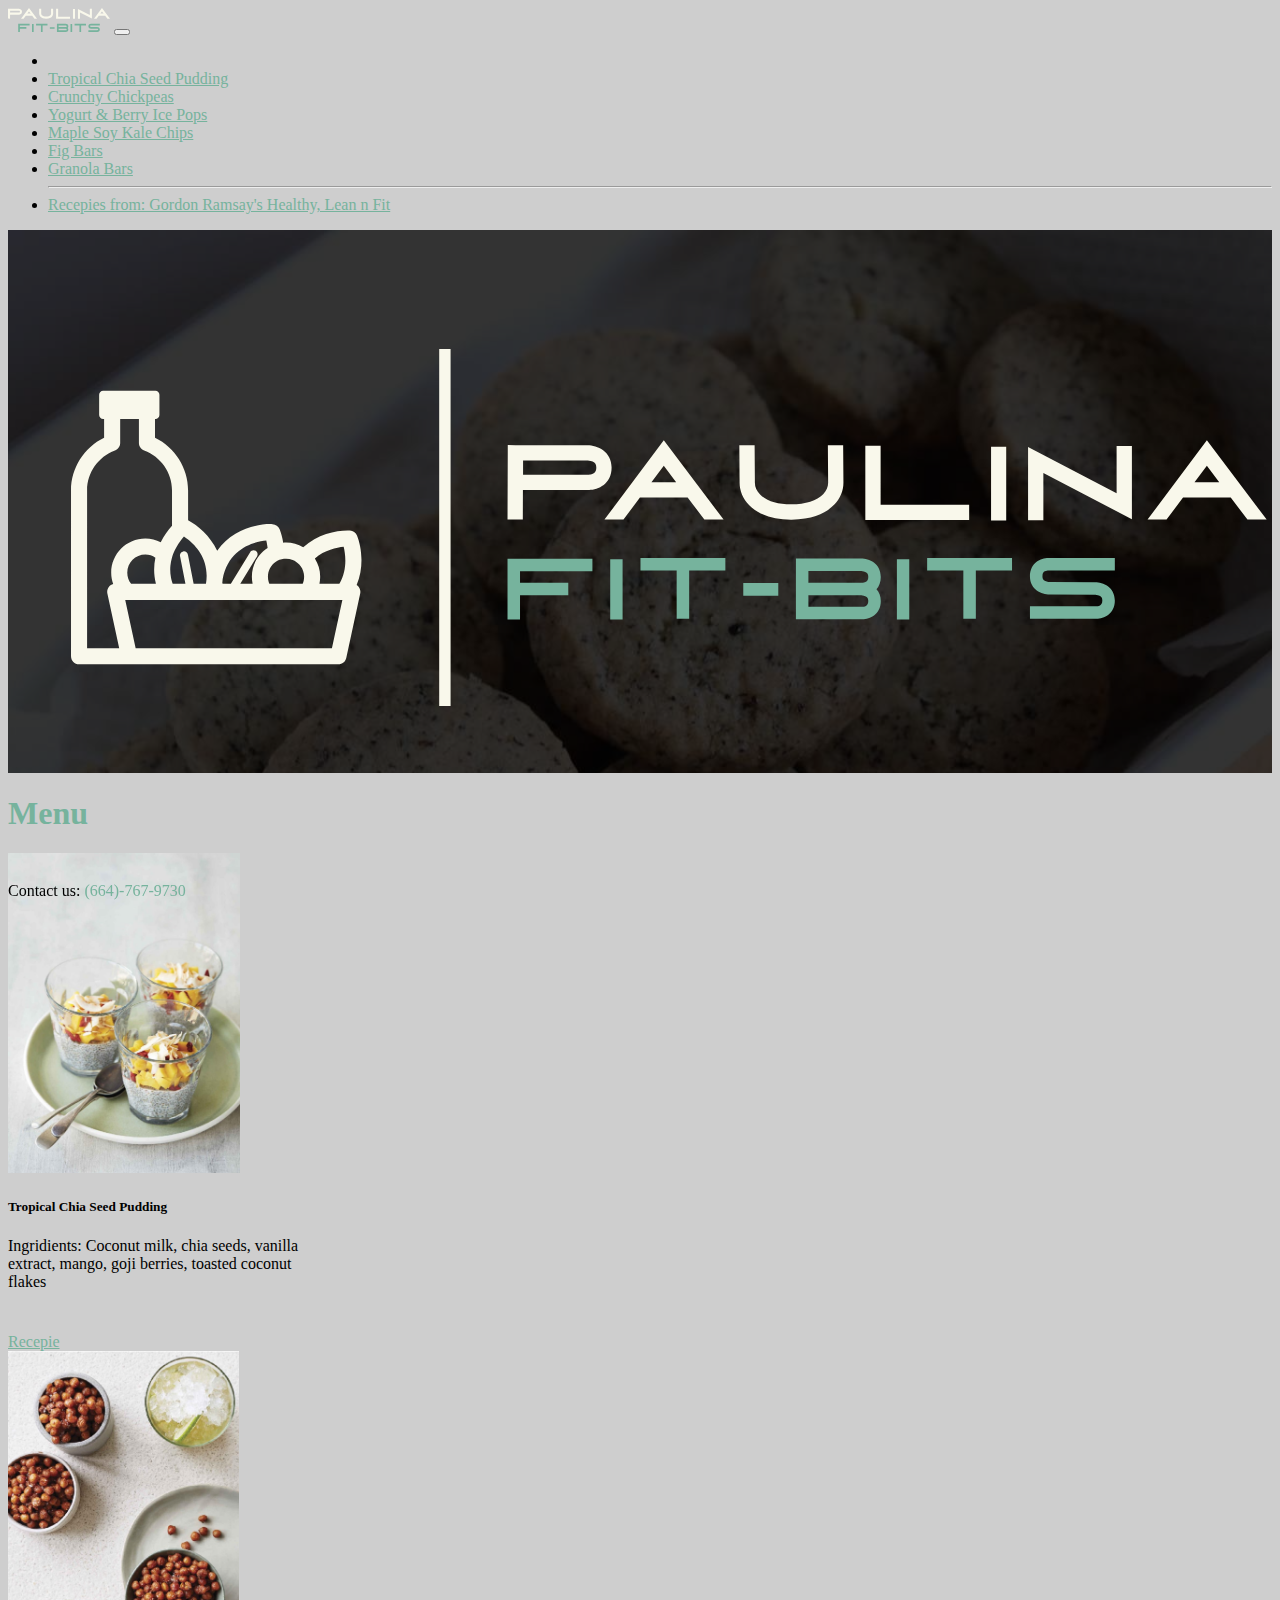
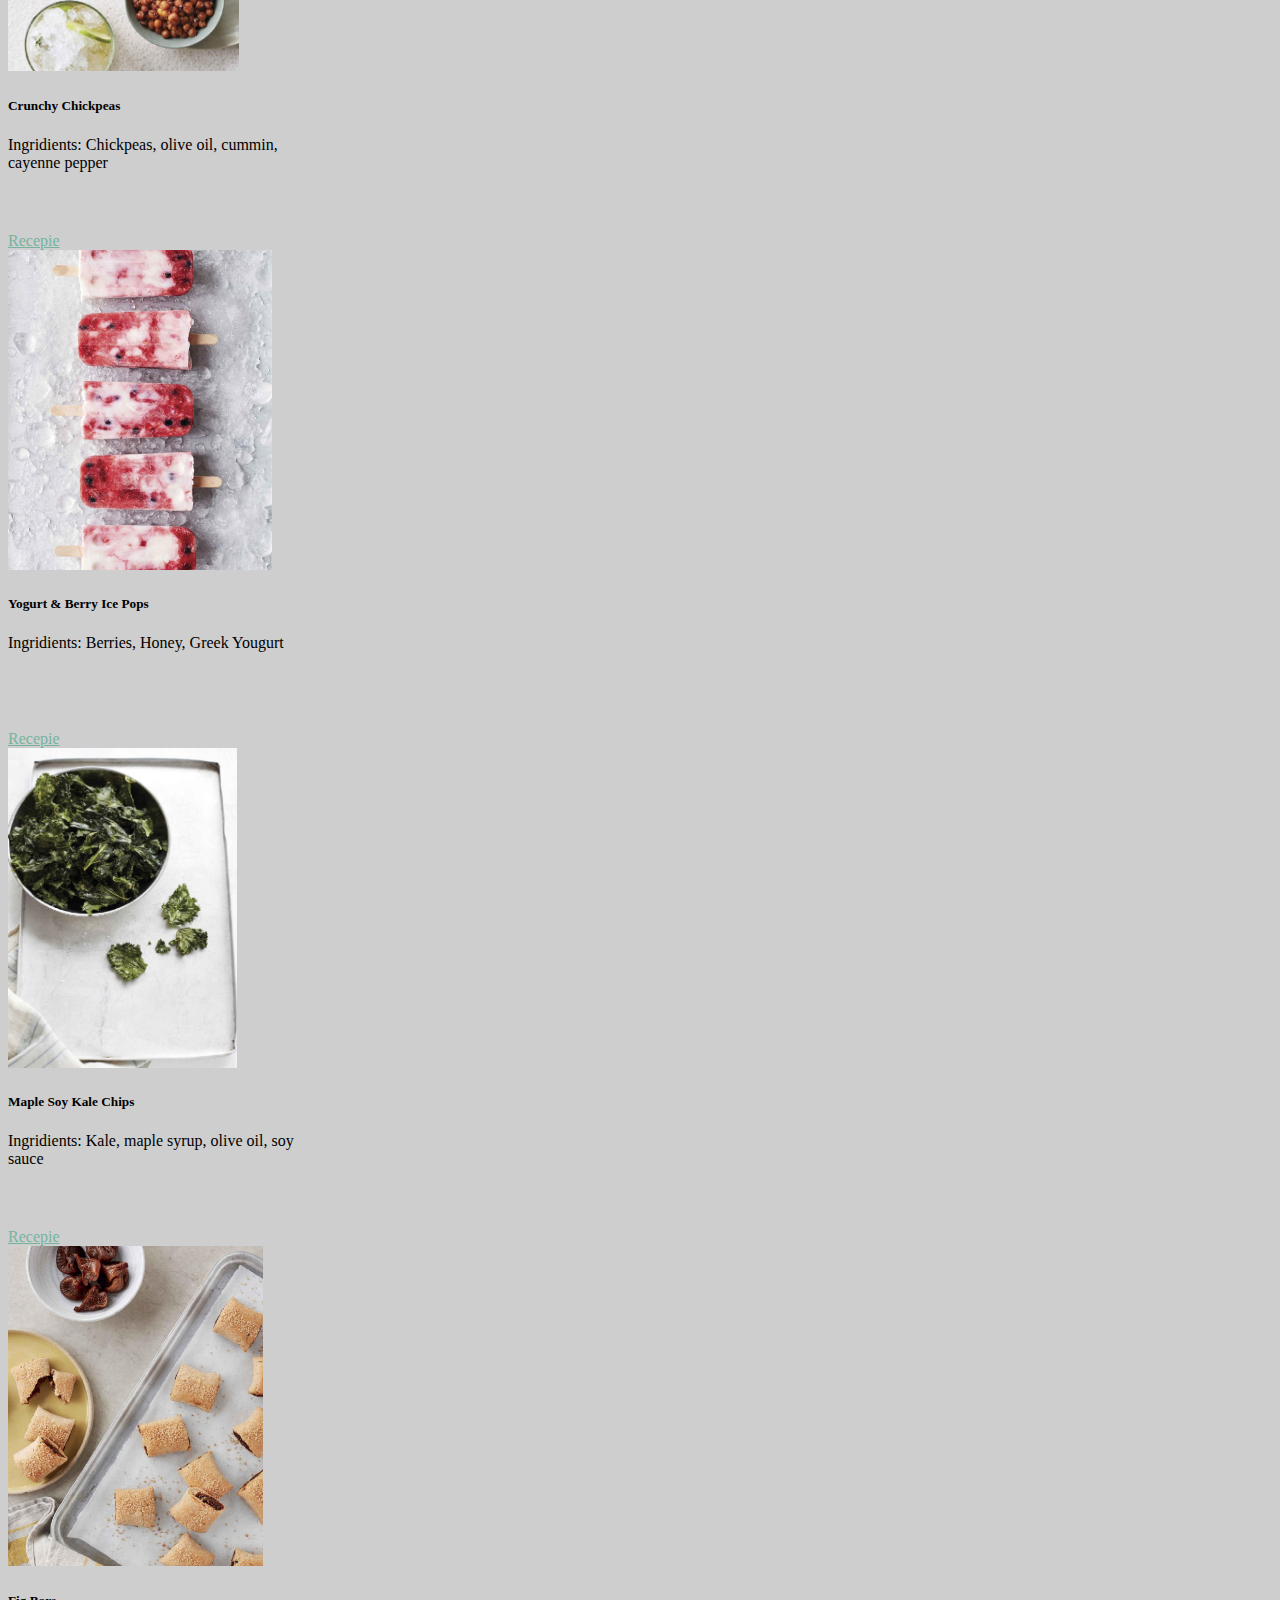
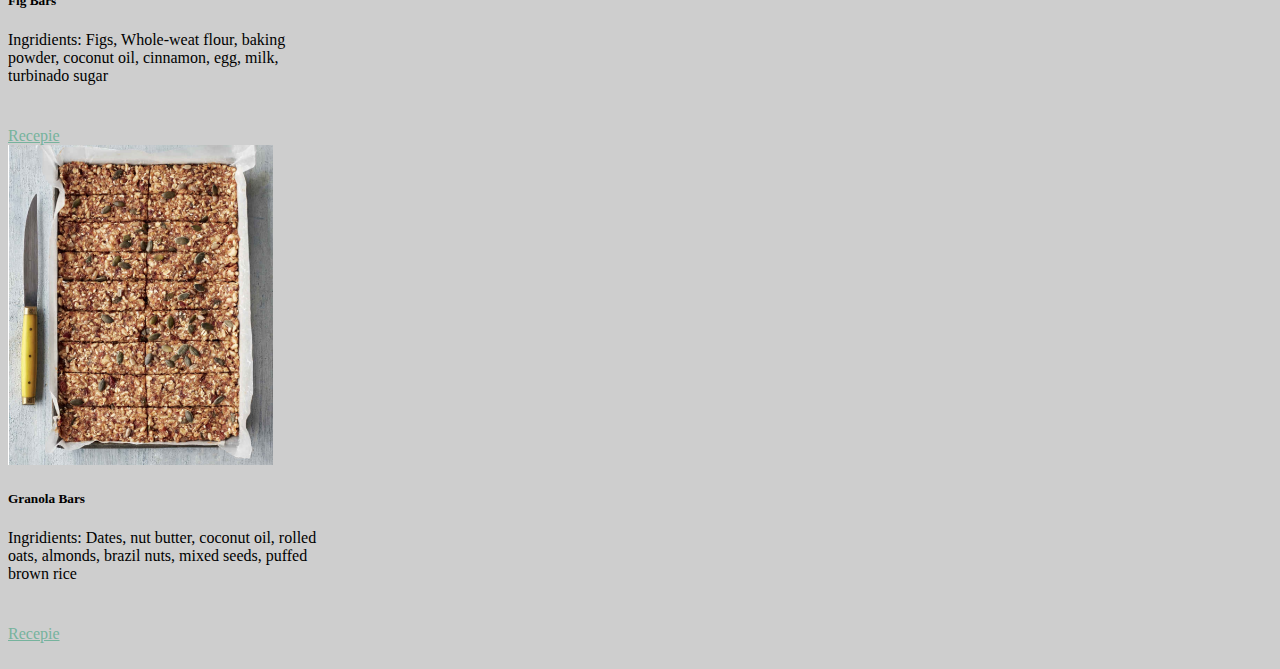
<file: index.html>
<!doctype html>
<html lang="en" class="h-100">

<head>
    <title>Paulina Fit-Bits</title>
    <!-- Required meta tags -->
    <meta charset="utf-8">
    <meta name="viewport" content="width=device-width, initial-scale=1, shrink-to-fit=no">

    <!-- Bootstrap CSS -->
    <link href="https://cdn.jsdelivr.net/npm/bootstrap@5.1.1/dist/css/bootstrap.min.css" rel="stylesheet"
        integrity="sha384-F3w7mX95PdgyTmZZMECAngseQB83DfGTowi0iMjiWaeVhAn4FJkqJByhZMI3AhiU" crossorigin="anonymous">
    <link href="./css/site.css" rel="stylesheet">

</head>

<body class="d-flex flex-column h-100">

    <nav class="navbar navbar-expand-xxl navbar-dark fixed-top bg-dark">
        <div class="container-fluid">
            <a class="navbar-brand" href="/index.html"><img src="/img/pFitBits-name_slogan.svg" height="24"></a>

            <button class="navbar-toggler" type="button" data-bs-toggle="collapse" data-bs-target="#navbarCollapse"
                aria-controls="navbarCollapse" aria-expanded="false" aria-label="Toggle navigation">
                <span class="navbar-toggler-icon"></span>
            </button>
            <div class="collapse navbar-collapse" id="navbarCollapse">
                <ul class="navbar-nav me-auto mb-2 mb-md-0">
                    <li class="nav-item">
                        <a class="nav-link active" aria-current="page" href="#"></a>
                    </li>
                    <li class="nav-item">
                        <a class="nav-link" href="/Recepies/ChiaSeedPudding.html">Tropical Chia Seed Pudding</a>
                    </li>
                    <li class="nav-item">
                        <a class="nav-link" href="/Recepies/CrunchyChickpeas.html">Crunchy Chickpeas</a>
                    </li>
                    <li class="nav-item">
                        <a class="nav-link" href="/Recepies/BerryPops.html">Yogurt & Berry Ice Pops</a>
                    </li>
                    <li class="nav-item">
                        <a class="nav-link" href="/Recepies/KaleChips.html">Maple Soy Kale Chips</a>
                    </li>
                    <li class="nav-item">
                        <a class="nav-link" href="/Recepies/FigBars.html">Fig Bars</a>
                    </li>
                    <li class="nav-item">
                        <a class="nav-link" href="/Recepies/GranolaBars.html">Granola Bars</a>
                    </li>
                    <li class="nav-item">
                        <hr style="color:aliceblue">
                        <a class="nav-link" href="https://www.amazon.com/Gordon-Ramsays-Healthy-Lean-Mouthwatering/dp/1538714663">Recepies from: Gordon Ramsay's Healthy, Lean n Fit</a>
                    </li>
                </ul>
            </div>
        </div>
    </nav>

    <main>

        <div class="container-fluid m-auto bg-fit-bits"><img id="logo" src="/img/pFitBits-logo.svg"></div>

        <div class="text-center my-3">
            <h1>Menu</h1>
        </div>

        <div class="container-fluid">
            <div class="d-flex flex-wrap justify-content-center">

                <div id="ChiaPudding" class="card shadow p-3 mb-4 mx-3 bg-body rounded" style="width:20rem;">
                    <img src="./img/TropicalChiaSeaPudding.png" class="card-img-top" alt="..." style="height: 20rem; object-fit: cover;">
                    <div class="card-body">
                        <h5 class="card-title">Tropical Chia Seed Pudding</h5>
                        <p class="card-text" style="height: 5rem; overflow: hidden;">Ingridients: Coconut milk, chia seeds, vanilla extract, mango, goji berries, toasted coconut flakes</p>
                        <a href="/Recepies/ChiaSeedPudding.html" class="btn btn-primary">Recepie</a>
                    </div>
                </div>

                <div id="CrunchyChickpeas" class="card shadow p-3 mb-4 mx-3 bg-body rounded" style="width:20rem;">
                    <img src="./img/toastedchickpeas.png" class="card-img-top" alt="..." style="height: 20rem; object-fit: cover;">
                    <div class="card-body">
                        <h5 class="card-title">Crunchy Chickpeas</h5>
                        <p class="card-text" style="height: 5rem; overflow: hidden;">Ingridients: Chickpeas, olive oil, cummin, cayenne pepper</p>
                        <a href="/Recepies/CrunchyChickpeas.html" class="btn btn-primary">Recepie</a>
                    </div>
                </div>

                <div id="BerryPops" class="card shadow p-3 mb-4 mx-3 bg-body rounded" style="width:20rem;">
                    <img src="./img/berrypops.png" class="card-img-top" alt="..." style="height: 20rem; object-fit: cover;">
                    <div class="card-body">
                        <h5 class="card-title">Yogurt & Berry Ice Pops</h5>
                        <p class="card-text" style="height: 5rem; overflow: hidden;">Ingridients: Berries, Honey, Greek Yougurt</p>
                        <a href="/Recepies/BerryPops.html" class="btn btn-primary">Recepie</a>
                    </div>
                </div>

                <div id="KaleChips" class="card shadow p-3 mb-4 mx-3 bg-body rounded" style="width:20rem;">
                    <img src="./img/kalechips.png" class="card-img-top" alt="..." style="height: 20rem; object-fit: cover;">
                    <div class="card-body">
                        <h5 class="card-title">Maple Soy Kale Chips</h5>
                        <p class="card-text" style="height: 5rem; overflow: hidden;">Ingridients: Kale, maple syrup, olive oil, soy sauce</p>
                        <a href="/Recepies/KaleChips.html" class="btn btn-primary">Recepie</a>
                    </div>
                </div>

                <div id="FigBars" class="card shadow p-3 mb-4 mx-3 bg-body rounded" style="width:20rem;">
                    <img src="./img/fig bars.png" class="card-img-top" alt="..." style="height: 20rem; object-fit: cover;">
                    <div class="card-body">
                        <h5 class="card-title">Fig Bars</h5>
                        <p class="card-text" style="height: 5rem; overflow: hidden;">Ingridients: Figs, Whole-weat flour,  baking powder,  coconut oil, cinnamon, egg, milk, turbinado sugar</p>
                        <a href="/Recepies/FigBars.html" class="btn btn-primary">Recepie</a>
                    </div>
                </div>

                <div id="GrandolaBars" class="card shadow p-3 mb-4 mx-3 bg-body rounded" style="width:20rem;">
                    <img src="./img/granola bars.png" class="card-img-top" alt="..." style="height: 20rem; object-fit: cover;">
                    <div class="card-body">
                        <h5 class="card-title">Granola Bars</h5>
                        <p class="card-text" style="height: 5rem; overflow: hidden;">Ingridients: Dates, nut butter, coconut oil, rolled oats, almonds, brazil nuts, mixed seeds, puffed brown rice</p>
                        <a href="/Recepies/GranolaBars.html" class="btn btn-primary">Recepie</a>
                    </div>
                </div>

            </div>
        </div>
    </main>

    <footer class="footer mt-auto py-3 bg-dark sticky-footer">
        <div class="container-fluid text-center d-flex justify-content-evenly">
            <span class="text-muted">Contact us: <a href="tel:123-456-7890" style="text-decoration: none;">(664)-767-9730</a></span>
        </div>
    </footer>
    <!-- Bootstrap JS -->
    <script src="https://cdn.jsdelivr.net/npm/@popperjs/core@2.11.6/dist/umd/popper.min.js" integrity="sha384-oBqDVmMz9ATKxIep9tiCxS/Z9fNfEXiDAYTujMAeBAsjFuCZSmKbSSUnQlmh/jp3" crossorigin="anonymous"></script>
    <script src="https://cdn.jsdelivr.net/npm/bootstrap@5.1.1/dist/js/bootstrap.bundle.min.js"
        integrity="sha384-/bQdsTh/da6pkI1MST/rWKFNjaCP5gBSY4sEBT38Q/9RBh9AH40zEOg7Hlq2THRZ" crossorigin="anonymous">
    </script>

</body>

</html>
</file>
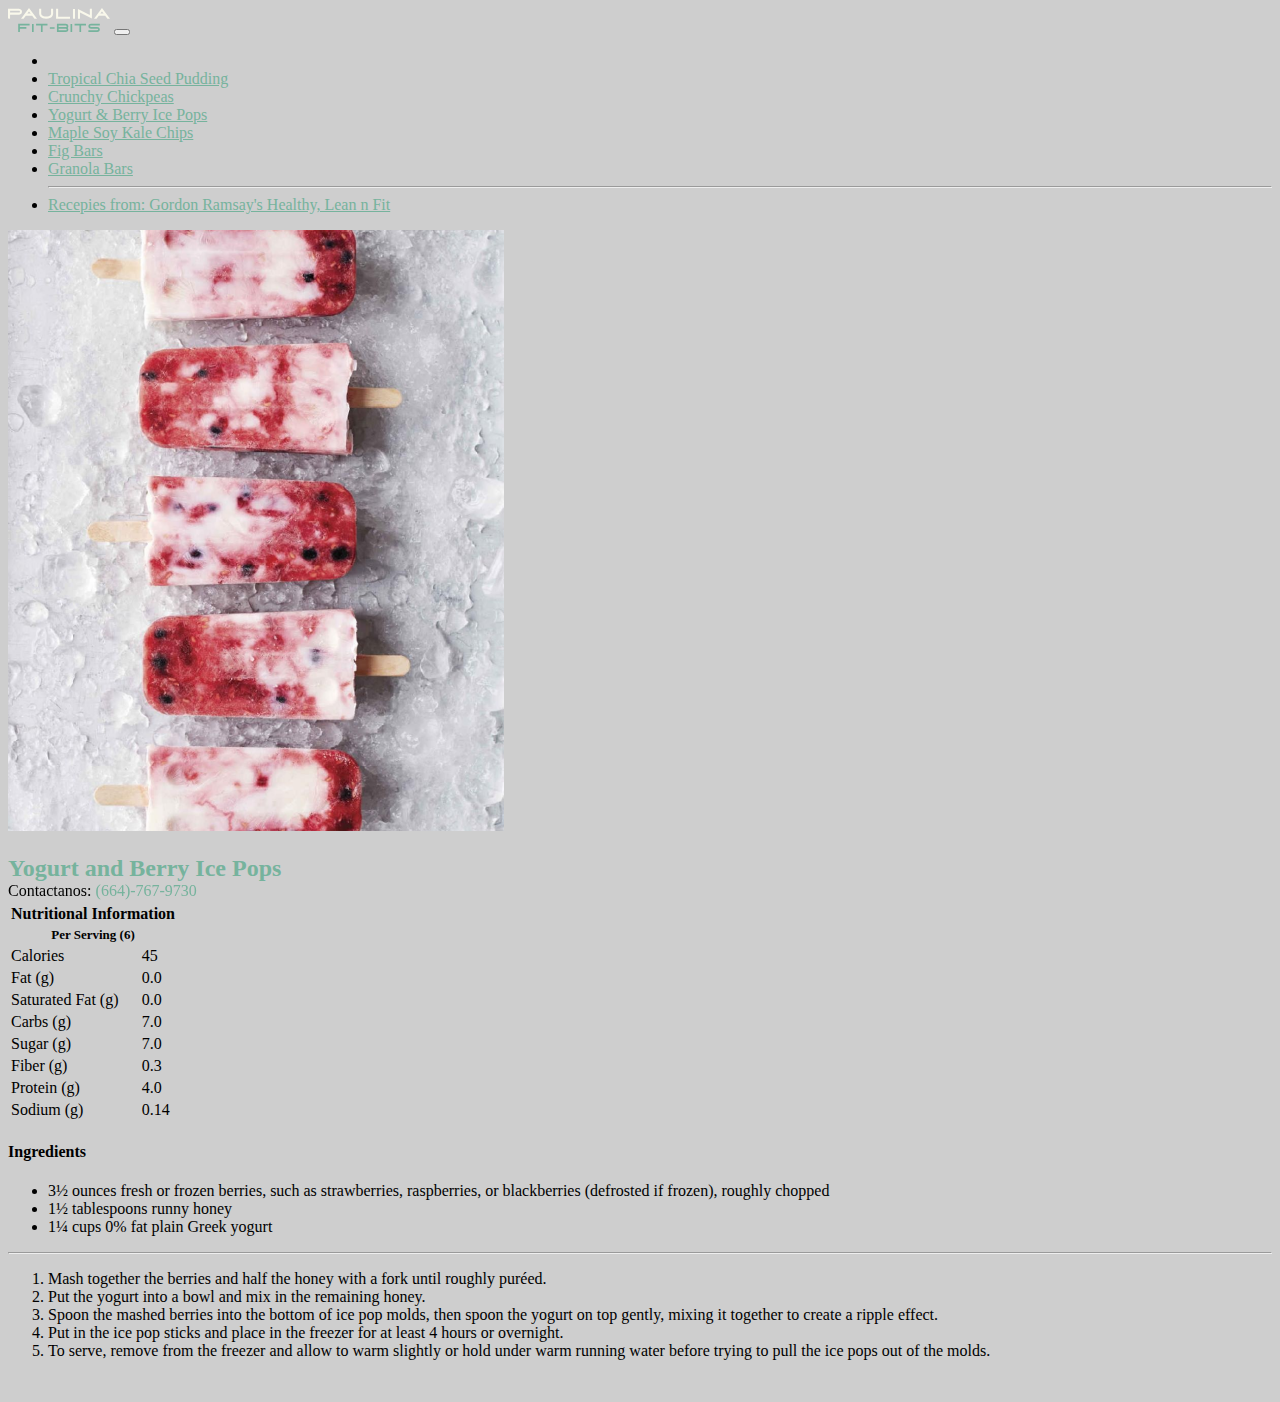
<file: Recepies/BerryPops.html>
<!doctype html>
<html lang="en" class="h-100">

<head>
    <title>Paulina Fit-Bits</title>
    <!-- Required meta tags -->
    <meta charset="utf-8">
    <meta name="viewport" content="width=device-width, initial-scale=1, shrink-to-fit=no">

    <!-- Bootstrap CSS -->
    <link href="https://cdn.jsdelivr.net/npm/bootstrap@5.1.1/dist/css/bootstrap.min.css" rel="stylesheet"
        integrity="sha384-F3w7mX95PdgyTmZZMECAngseQB83DfGTowi0iMjiWaeVhAn4FJkqJByhZMI3AhiU" crossorigin="anonymous">
    <link href="/css/site.css" rel="stylesheet">

</head>

<body class="d-flex flex-column h-100">

    <nav class="navbar navbar-expand-xxl navbar-dark fixed-top bg-dark">
        <div class="container-fluid">
            <a class="navbar-brand" href="/index.html"><img src="/img/pFitBits-name_slogan.svg" height="24"></a>

            <button class="navbar-toggler" type="button" data-bs-toggle="collapse" data-bs-target="#navbarCollapse"
                aria-controls="navbarCollapse" aria-expanded="false" aria-label="Toggle navigation">
                <span class="navbar-toggler-icon"></span>
            </button>
            <div class="collapse navbar-collapse" id="navbarCollapse">
                <ul class="navbar-nav me-auto mb-2 mb-md-0">
                    <li class="nav-item">
                        <a class="nav-link active" aria-current="page" href="#"></a>
                    </li>
                    <li class="nav-item">
                        <a class="nav-link" href="/Recepies/ChiaSeedPudding.html">Tropical Chia Seed Pudding</a>
                    </li>
                    <li class="nav-item">
                        <a class="nav-link" href="/Recepies/CrunchyChickpeas.html">Crunchy Chickpeas</a>
                    </li>
                    <li class="nav-item">
                        <a class="nav-link" href="/Recepies/BerryPops.html">Yogurt & Berry Ice Pops</a>
                    </li>
                    <li class="nav-item">
                        <a class="nav-link" href="/Recepies/KaleChips.html">Maple Soy Kale Chips</a>
                    </li>
                    <li class="nav-item">
                        <a class="nav-link" href="/Recepies/FigBars.html">Fig Bars</a>
                    </li>
                    <li class="nav-item">
                        <a class="nav-link" href="/Recepies/GranolaBars.html">Granola Bars</a>
                    </li>
                    <li class="nav-item">
                        <hr style="color:aliceblue">
                        <a class="nav-link"
                            href="https://www.amazon.com/Gordon-Ramsays-Healthy-Lean-Mouthwatering/dp/1538714663">Recepies
                            from: Gordon Ramsay's Healthy, Lean n Fit</a>
                    </li>
                </ul>
            </div>
        </div>
    </nav>

    <main class="container pt-5">
        <div class="card mt-4 mb-3 shadow w-100">
            <div class="row g-1">
                <div class="col-md-4 p-3">
                    <img src="/img/berrypops.png" class="img-fluid rounded-3 m-auto w-100 h-100"
                        style="object-fit: cover;" alt="Card title">
                </div>
                <div class="col-md-8">
                    <div class="card-body">
                        <h2 class="card-title text-center mb-3">Yogurt and Berry Ice Pops</h2>
                        <div class="row row-cols-1 row-cols-lg-2">
                            <div class="col">
                                <table class="table table-bordered table-hover table-striped">
                                    <thead>
                                        <tr>
                                            <th colspan="3" class="text-center">Nutritional Information</th>
                                        </tr>
                                        <tr>
                                            <th colspan="3" class="fw-normal" style="font-size: small;">Per Serving (6)
                                            </th>
                                        </tr>
                                    </thead>
                                    <tbody>
                                        <tr>
                                            <td colspan="2" scope="row" class="fs-6">Calories</td>
                                            <td>45</td>
                                        </tr>
                                        <tr>
                                            <td colspan="2" scope="row" class="fs-6">Fat (g)</td>
                                            <td>0.0</td>
                                        </tr>
                                        <tr>
                                            <td colspan="2" scope="row" class="fs-6">Saturated Fat (g)</td>
                                            <td>0.0</td>
                                        </tr>
                                        <tr>
                                            <td colspan="2" scope="row" class="fs-6">Carbs (g)</td>
                                            <td>7.0</td>
                                        </tr>
                                        <tr>
                                            <td colspan="2" scope="row" class="fs-6">Sugar (g)</td>
                                            <td>7.0</td>
                                        </tr>
                                        <tr>
                                            <td colspan="2" scope="row" class="fs-6">Fiber (g)</td>
                                            <td>0.3</td>
                                        </tr>
                                        <tr>
                                            <td colspan="2" scope="row" class="fs-6">Protein (g)</td>
                                            <td>4.0</td>
                                        </tr>
                                        <tr>
                                            <td colspan="2" scope="row" class="fs-6">Sodium (g)</td>
                                            <td>0.14</td>
                                        </tr>
                                    </tbody>
                                </table>
                            </div>
                            <div class="col">
                                <h4 class="ms-3">Ingredients</h4>
                                <ul class="list-unstyled">
                                    <li>3½ ounces fresh or frozen berries, such as strawberries, raspberries, or
                                        blackberries (defrosted if
                                        frozen), roughly chopped</li>
                                    <li>1½ tablespoons runny honey</li>
                                    <li>1¼ cups 0% fat plain Greek yogurt</li>
                                </ul>
                            </div>
                        </div>
                    </div>
                </div>
                <div class="col-11 mx-auto pb-3">
                    <hr>
                    <ol class="fs-5">
                        <li class="mb-2">Mash together the berries and half the honey with a fork until roughly
                            puréed.</li>
                        <li class="mb-2">Put the yogurt into a bowl and mix in the remaining honey.</li>
                        <li class="mb-2">Spoon the mashed berries into the bottom of ice pop molds, then spoon the
                            yogurt on top gently, mixing it together to create a ripple effect.</li>
                        <li class="mb-2">Put in the ice pop sticks and place in the freezer for at least 4 hours or
                            overnight.</li>
                        <li class="mb-2">To serve, remove from the freezer and allow to warm slightly or hold under
                            warm running water before trying to pull the ice pops out of the molds.</li>
                    </ol>
                </div>
            </div>
        </div>
    </main>

    <footer class="footer mt-auto py-3 bg-dark sticky-footer">
        <div class="container-fluid text-center">
            <span class="text-muted">Contactanos: <a href="tel:123-456-7890"
                    style="text-decoration: none;">(664)-767-9730</a></span>
        </div>
    </footer>
    <!-- Bootstrap JS -->
    <script src="https://cdn.jsdelivr.net/npm/@popperjs/core@2.11.6/dist/umd/popper.min.js"
        integrity="sha384-oBqDVmMz9ATKxIep9tiCxS/Z9fNfEXiDAYTujMAeBAsjFuCZSmKbSSUnQlmh/jp3"
        crossorigin="anonymous"></script>
    <script src="https://cdn.jsdelivr.net/npm/bootstrap@5.1.1/dist/js/bootstrap.bundle.min.js"
        integrity="sha384-/bQdsTh/da6pkI1MST/rWKFNjaCP5gBSY4sEBT38Q/9RBh9AH40zEOg7Hlq2THRZ" crossorigin="anonymous">
        </script>

</body>

</html>
</file>
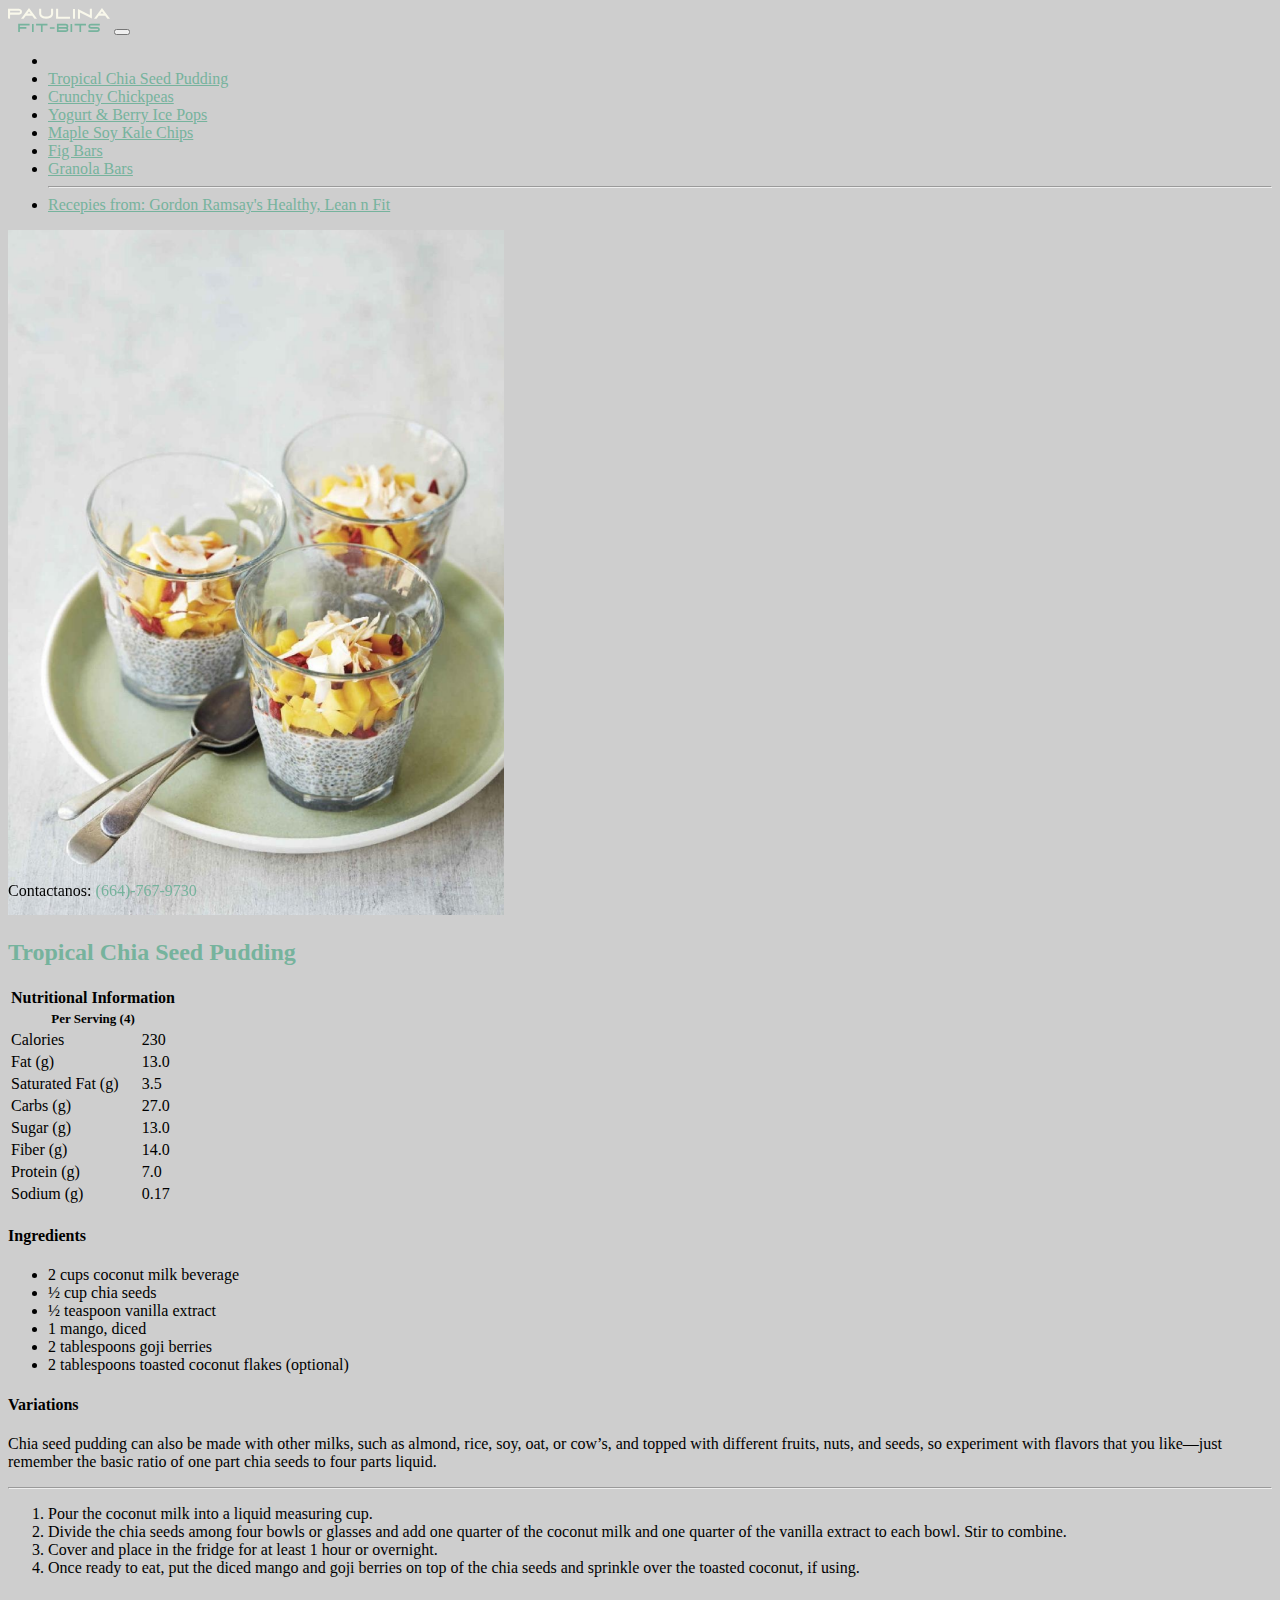
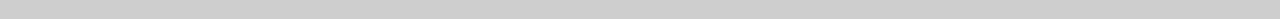
<file: Recepies/ChiaSeedPudding.html>
<!doctype html>
<html lang="en" class="h-100">

<head>
    <title>Paulina Fit-Bits</title>
    <!-- Required meta tags -->
    <meta charset="utf-8">
    <meta name="viewport" content="width=device-width, initial-scale=1, shrink-to-fit=no">

    <!-- Bootstrap CSS -->
    <link href="https://cdn.jsdelivr.net/npm/bootstrap@5.1.1/dist/css/bootstrap.min.css" rel="stylesheet"
        integrity="sha384-F3w7mX95PdgyTmZZMECAngseQB83DfGTowi0iMjiWaeVhAn4FJkqJByhZMI3AhiU" crossorigin="anonymous">
    <link href="/css/site.css" rel="stylesheet">

</head>

<body class="d-flex flex-column h-100">

    <nav class="navbar navbar-expand-xxl navbar-dark fixed-top bg-dark">
        <div class="container-fluid">
            <a class="navbar-brand" href="/index.html"><img src="/img/pFitBits-name_slogan.svg" height="24"></a>

            <button class="navbar-toggler" type="button" data-bs-toggle="collapse" data-bs-target="#navbarCollapse"
                aria-controls="navbarCollapse" aria-expanded="false" aria-label="Toggle navigation">
                <span class="navbar-toggler-icon"></span>
            </button>
            <div class="collapse navbar-collapse" id="navbarCollapse">
                <ul class="navbar-nav me-auto mb-2 mb-md-0">
                    <li class="nav-item">
                        <a class="nav-link active" aria-current="page" href="#"></a>
                    </li>
                    <li class="nav-item">
                        <a class="nav-link" href="/Recepies/ChiaSeedPudding.html">Tropical Chia Seed Pudding</a>
                    </li>
                    <li class="nav-item">
                        <a class="nav-link" href="/Recepies/CrunchyChickpeas.html">Crunchy Chickpeas</a>
                    </li>
                    <li class="nav-item">
                        <a class="nav-link" href="/Recepies/BerryPops.html">Yogurt & Berry Ice Pops</a>
                    </li>
                    <li class="nav-item">
                        <a class="nav-link" href="/Recepies/KaleChips.html">Maple Soy Kale Chips</a>
                    </li>
                    <li class="nav-item">
                        <a class="nav-link" href="/Recepies/FigBars.html">Fig Bars</a>
                    </li>
                    <li class="nav-item">
                        <a class="nav-link" href="/Recepies/GranolaBars.html">Granola Bars</a>
                    </li>
                    <li class="nav-item">
                        <hr style="color:aliceblue">
                        <a class="nav-link" href="https://www.amazon.com/Gordon-Ramsays-Healthy-Lean-Mouthwatering/dp/1538714663">Recepies from: Gordon Ramsay's Healthy, Lean n Fit</a>
                    </li>
                </ul>
            </div>
        </div>
    </nav>

    <main class="container pt-5">
        <div class="card mt-4 mb-3 shadow w-100">
            <div class="row g-1">
              <div class="col-md-4 p-3">
                <img src="/img/TropicalChiaSeaPudding.png" class="img-fluid rounded-3 m-auto w-100 h-100" style="object-fit: cover;" alt="Card title">
              </div>
              <div class="col-md-8">
                <div class="card-body">
                  <h2 class="card-title text-center mb-3">Tropical Chia Seed Pudding</h2>
                  <div class="row row-cols-1 row-cols-lg-2">
                    <div class="col">
                        <table class="table table-bordered table-hover table-striped">
                            <thead>
                                <tr>
                                    <th colspan="3" class="text-center">Nutritional Information</th>
                                </tr>
                                <tr>
                                    <th colspan="3" class="fw-normal" style="font-size: small;">Per Serving (4)</th>
                                </tr>
                            </thead>
                            <tbody>
                                <tr>
                                    <td colspan="2" scope="row" class="fs-6">Calories</td>
                                    <td>230</td>
                                </tr>
                                <tr>
                                    <td colspan="2" scope="row" class="fs-6">Fat (g)</td>
                                    <td>13.0</td>
                                </tr>
                                <tr>
                                    <td colspan="2" scope="row" class="fs-6">Saturated Fat (g)</td>
                                    <td>3.5</td>
                                </tr>
                                <tr>
                                    <td colspan="2" scope="row" class="fs-6">Carbs (g)</td>
                                    <td>27.0</td>
                                </tr>
                                <tr>
                                    <td colspan="2" scope="row" class="fs-6">Sugar (g)</td>
                                    <td>13.0</td>
                                </tr>
                                <tr>
                                    <td colspan="2" scope="row" class="fs-6">Fiber (g)</td>
                                    <td>14.0</td>
                                </tr>
                                <tr>
                                    <td colspan="2" scope="row" class="fs-6">Protein (g)</td>
                                    <td>7.0</td>
                                </tr>
                                <tr>
                                    <td colspan="2" scope="row" class="fs-6">Sodium (g)</td>
                                    <td>0.17</td>
                                </tr>
                            </tbody>
                        </table>
                    </div>
                    <div class="col">
                        <h4 class="ms-3">Ingredients</h4>
                        <ul class="list-unstyled">
                            <li>2 cups coconut milk beverage</li>
                            <li>½ cup chia seeds</li>
                            <li>½ teaspoon vanilla extract</li>
                            <li>1 mango, diced</li>
                            <li>2 tablespoons goji berries</li>
                            <li>2 tablespoons toasted coconut flakes (optional)</li>
                        </ul>
                        <h4 class="ms-3">Variations</h4>
                        <p class="card-text">Chia seed pudding can also be made with other milks, such as almond, rice, soy, oat, or cow’s, and
                            topped with different fruits, nuts, and seeds, so experiment with flavors that you like—just remember
                            the basic ratio of one part chia seeds to four parts liquid.</p>
                    </div>
                  </div>
                </div>
              </div>
              <div class="col-11 mx-auto pb-3">
                <hr>
                <ol class="fs-5">
                    <li class="mb-2">
                        Pour the coconut milk into a liquid measuring cup.
                    </li>
                    <li class="mb-2">
                        Divide the chia seeds among four bowls or glasses and add one quarter of
                        the coconut milk and one quarter of the vanilla extract to each bowl. Stir to
                        combine.
                    </li>
                    <li class="mb-2">
                        Cover and place in the fridge for at least 1 hour or overnight.
                    </li>
                    <li class="mb-2">
                        Once ready to eat, put the diced mango and goji berries on top of the chia
seeds and sprinkle over the toasted coconut, if using.
                    </li>
                </ol>
              </div>
            </div>
          </div>
    </main>

    <footer class="footer mt-auto py-3 bg-dark sticky-footer">
        <div class="container-fluid text-center">
            <span class="text-muted">Contactanos: <a href="tel:123-456-7890" style="text-decoration: none;">(664)-767-9730</a></span>
        </div>
    </footer>
    <!-- Bootstrap JS -->
    <script src="https://cdn.jsdelivr.net/npm/@popperjs/core@2.11.6/dist/umd/popper.min.js" integrity="sha384-oBqDVmMz9ATKxIep9tiCxS/Z9fNfEXiDAYTujMAeBAsjFuCZSmKbSSUnQlmh/jp3" crossorigin="anonymous"></script>
    <script src="https://cdn.jsdelivr.net/npm/bootstrap@5.1.1/dist/js/bootstrap.bundle.min.js"
        integrity="sha384-/bQdsTh/da6pkI1MST/rWKFNjaCP5gBSY4sEBT38Q/9RBh9AH40zEOg7Hlq2THRZ" crossorigin="anonymous">
    </script>

</body>

</html>
</file>
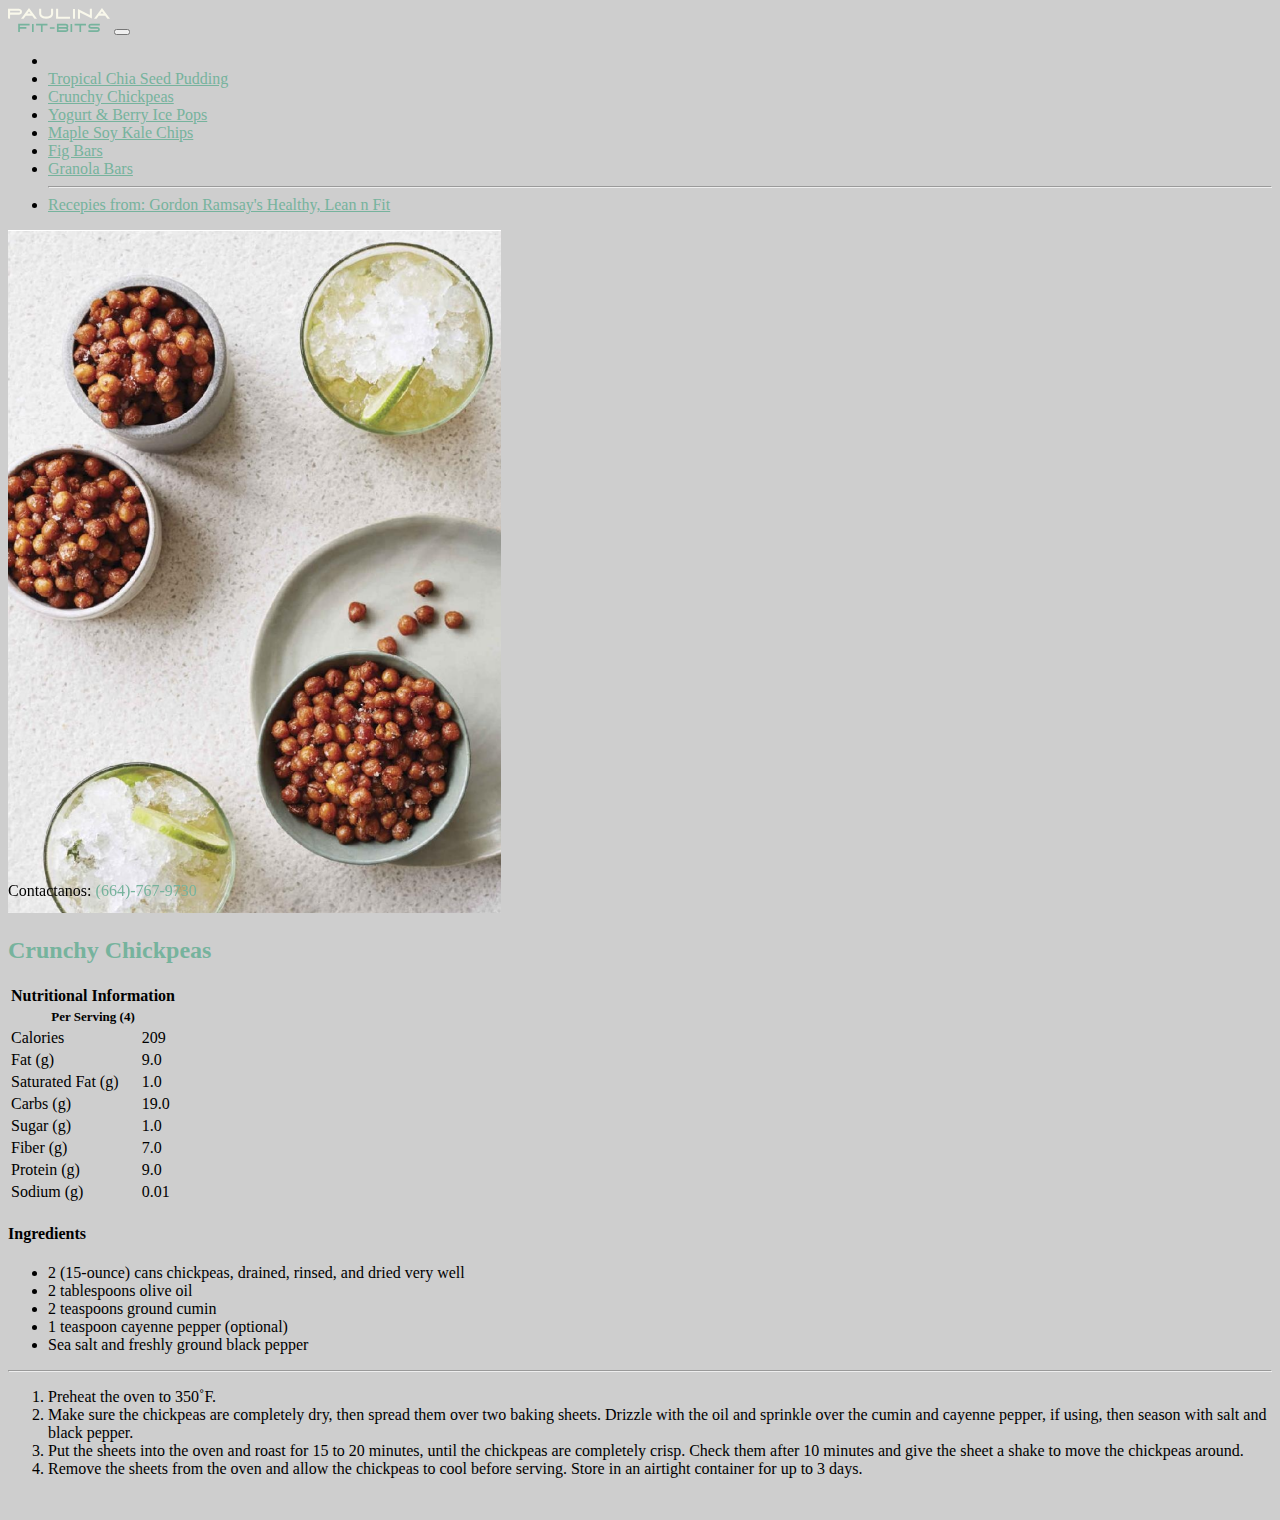
<file: Recepies/CrunchyChickpeas.html>
<!doctype html>
<html lang="en" class="h-100">

<head>
    <title>Paulina Fit-Bits</title>
    <!-- Required meta tags -->
    <meta charset="utf-8">
    <meta name="viewport" content="width=device-width, initial-scale=1, shrink-to-fit=no">

    <!-- Bootstrap CSS -->
    <link href="https://cdn.jsdelivr.net/npm/bootstrap@5.1.1/dist/css/bootstrap.min.css" rel="stylesheet"
        integrity="sha384-F3w7mX95PdgyTmZZMECAngseQB83DfGTowi0iMjiWaeVhAn4FJkqJByhZMI3AhiU" crossorigin="anonymous">
    <link href="/css/site.css" rel="stylesheet">

</head>

<body class="d-flex flex-column h-100">

    <nav class="navbar navbar-expand-xxl navbar-dark fixed-top bg-dark">
        <div class="container-fluid">
            <a class="navbar-brand" href="/index.html"><img src="/img/pFitBits-name_slogan.svg" height="24"></a>

            <button class="navbar-toggler" type="button" data-bs-toggle="collapse" data-bs-target="#navbarCollapse"
                aria-controls="navbarCollapse" aria-expanded="false" aria-label="Toggle navigation">
                <span class="navbar-toggler-icon"></span>
            </button>
            <div class="collapse navbar-collapse" id="navbarCollapse">
                <ul class="navbar-nav me-auto mb-2 mb-md-0">
                    <li class="nav-item">
                        <a class="nav-link active" aria-current="page" href="#"></a>
                    </li>
                    <li class="nav-item">
                        <a class="nav-link" href="/Recepies/ChiaSeedPudding.html">Tropical Chia Seed Pudding</a>
                    </li>
                    <li class="nav-item">
                        <a class="nav-link" href="/Recepies/CrunchyChickpeas.html">Crunchy Chickpeas</a>
                    </li>
                    <li class="nav-item">
                        <a class="nav-link" href="/Recepies/BerryPops.html">Yogurt & Berry Ice Pops</a>
                    </li>
                    <li class="nav-item">
                        <a class="nav-link" href="/Recepies/KaleChips.html">Maple Soy Kale Chips</a>
                    </li>
                    <li class="nav-item">
                        <a class="nav-link" href="/Recepies/FigBars.html">Fig Bars</a>
                    </li>
                    <li class="nav-item">
                        <a class="nav-link" href="/Recepies/GranolaBars.html">Granola Bars</a>
                    </li>
                    <li class="nav-item">
                        <hr style="color:aliceblue">
                        <a class="nav-link"
                            href="https://www.amazon.com/Gordon-Ramsays-Healthy-Lean-Mouthwatering/dp/1538714663">Recepies
                            from: Gordon Ramsay's Healthy, Lean n Fit</a>
                    </li>
                </ul>
            </div>
        </div>
    </nav>

    <main class="container pt-5">
        <div class="card mt-4 mb-3 shadow w-100">
            <div class="row g-1">
                <div class="col-md-4 p-3">
                    <img src="/img/toastedchickpeas.png" class="img-fluid rounded-3 m-auto w-100 h-100" style="object-fit: cover;" alt="Card title">
                </div>
                <div class="col-md-8">
                    <div class="card-body">
                        <h2 class="card-title text-center mb-3">Crunchy Chickpeas</h2>
                        <div class="row row-cols-1 row-cols-lg-2">
                            <div class="col">
                                <table class="table table-bordered table-hover table-striped">
                                    <thead>
                                        <tr>
                                            <th colspan="3" class="text-center">Nutritional Information</th>
                                        </tr>
                                        <tr>
                                            <th colspan="3" class="fw-normal" style="font-size: small;">Per Serving (4)
                                            </th>
                                        </tr>
                                    </thead>
                                    <tbody>
                                        <tr>
                                            <td colspan="2" scope="row" class="fs-6">Calories</td>
                                            <td>209</td>
                                        </tr>
                                        <tr>
                                            <td colspan="2" scope="row" class="fs-6">Fat (g)</td>
                                            <td>9.0</td>
                                        </tr>
                                        <tr>
                                            <td colspan="2" scope="row" class="fs-6">Saturated Fat (g)</td>
                                            <td>1.0</td>
                                        </tr>
                                        <tr>
                                            <td colspan="2" scope="row" class="fs-6">Carbs (g)</td>
                                            <td>19.0</td>
                                        </tr>
                                        <tr>
                                            <td colspan="2" scope="row" class="fs-6">Sugar (g)</td>
                                            <td>1.0</td>
                                        </tr>
                                        <tr>
                                            <td colspan="2" scope="row" class="fs-6">Fiber (g)</td>
                                            <td>7.0</td>
                                        </tr>
                                        <tr>
                                            <td colspan="2" scope="row" class="fs-6">Protein (g)</td>
                                            <td>9.0</td>
                                        </tr>
                                        <tr>
                                            <td colspan="2" scope="row" class="fs-6">Sodium (g)</td>
                                            <td>0.01</td>
                                        </tr>
                                    </tbody>
                                </table>
                            </div>
                            <div class="col">
                                <h4 class="ms-3">Ingredients</h4>
                                <ul class="list-unstyled">
                                    <li>2 (15-ounce) cans chickpeas, drained, rinsed, and dried very well</li>
                                    <li>2 tablespoons olive oil</li>
                                    <li>2 teaspoons ground cumin</li>
                                    <li>1 teaspoon cayenne pepper (optional)</li>
                                    <li>Sea salt and freshly ground black pepper</li>
                                </ul>
                            </div>
                        </div>
                    </div>
                </div>
                <div class="col-11 mx-auto pb-3">
                    <hr>
                    <ol class="fs-5">
                        <li class="mb-2">
                            Preheat the oven to 350˚F.
                        </li>
                        <li class="mb-2">
                            Make sure the chickpeas are completely dry, then spread them over two
                            baking sheets. Drizzle with the oil and sprinkle over the cumin and cayenne
                            pepper, if using, then season with salt and black pepper.
                        </li>
                        <li class="mb-2">
                            Put the sheets into the oven and roast for 15 to 20 minutes, until the
                            chickpeas are completely crisp. Check them after 10 minutes and give the
                            sheet a shake to move the chickpeas around.
                        </li class="mb-2">
                        <li class="mb-2">
                            Remove the sheets from the oven and allow the chickpeas to cool before
                            serving. Store in an airtight container for up to 3 days.
                        </li>
                    </ol>
                </div>
            </div>
        </div>
    </main>

    <footer class="footer mt-auto py-3 bg-dark sticky-footer">
        <div class="container-fluid text-center">
            <span class="text-muted">Contactanos: <a href="tel:123-456-7890"
                    style="text-decoration: none;">(664)-767-9730</a></span>
        </div>
    </footer>
    <!-- Bootstrap JS -->
    <script src="https://cdn.jsdelivr.net/npm/@popperjs/core@2.11.6/dist/umd/popper.min.js"
        integrity="sha384-oBqDVmMz9ATKxIep9tiCxS/Z9fNfEXiDAYTujMAeBAsjFuCZSmKbSSUnQlmh/jp3"
        crossorigin="anonymous"></script>
    <script src="https://cdn.jsdelivr.net/npm/bootstrap@5.1.1/dist/js/bootstrap.bundle.min.js"
        integrity="sha384-/bQdsTh/da6pkI1MST/rWKFNjaCP5gBSY4sEBT38Q/9RBh9AH40zEOg7Hlq2THRZ" crossorigin="anonymous">
        </script>

</body>

</html>
</file>
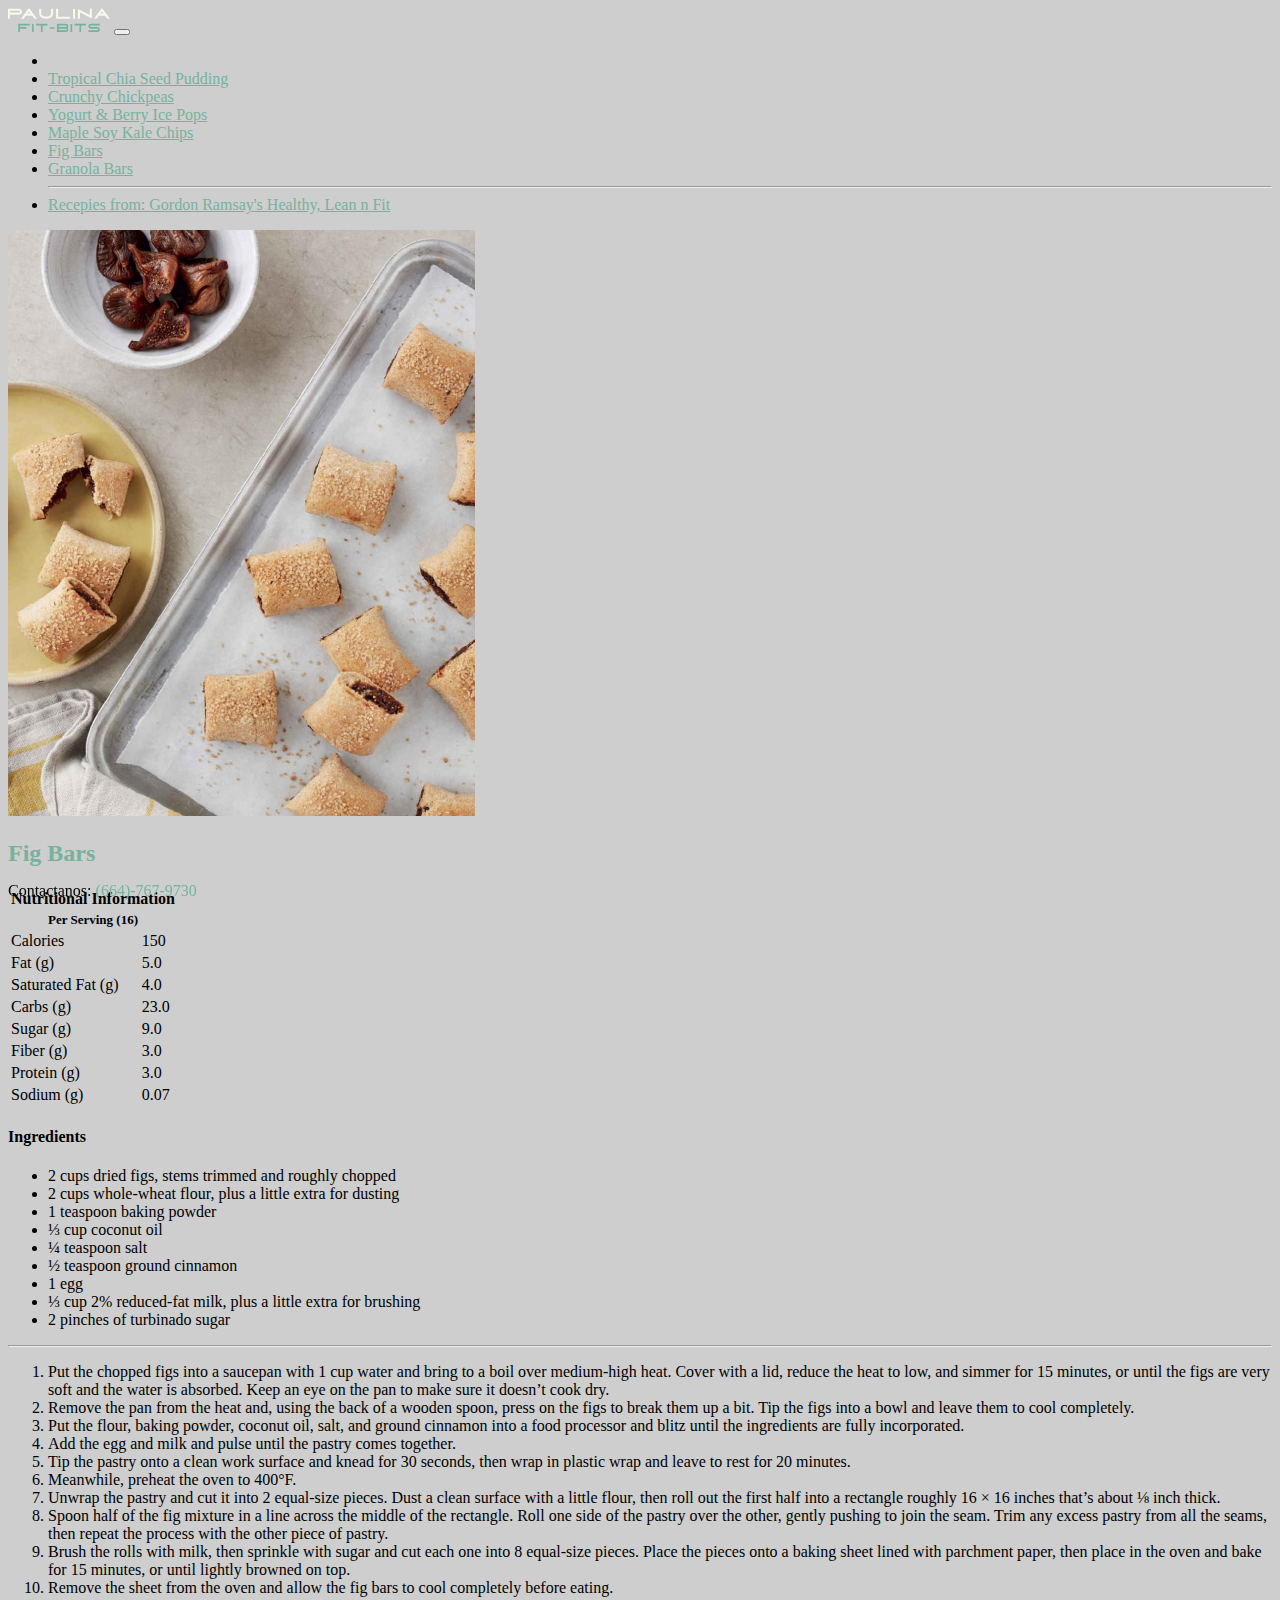
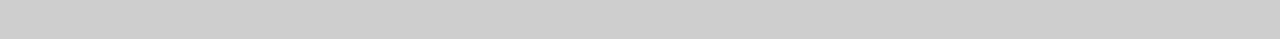
<file: Recepies/FigBars.html>
<!doctype html>
<html lang="en" class="h-100">

<head>
    <title>Paulina Fit-Bits</title>
    <!-- Required meta tags -->
    <meta charset="utf-8">
    <meta name="viewport" content="width=device-width, initial-scale=1, shrink-to-fit=no">

    <!-- Bootstrap CSS -->
    <link href="https://cdn.jsdelivr.net/npm/bootstrap@5.1.1/dist/css/bootstrap.min.css" rel="stylesheet"
        integrity="sha384-F3w7mX95PdgyTmZZMECAngseQB83DfGTowi0iMjiWaeVhAn4FJkqJByhZMI3AhiU" crossorigin="anonymous">
    <link href="/css/site.css" rel="stylesheet">

</head>

<body class="d-flex flex-column h-100">

    <nav class="navbar navbar-expand-xxl navbar-dark fixed-top bg-dark">
        <div class="container-fluid">
            <a class="navbar-brand" href="/index.html"><img src="/img/pFitBits-name_slogan.svg" height="24"></a>

            <button class="navbar-toggler" type="button" data-bs-toggle="collapse" data-bs-target="#navbarCollapse"
                aria-controls="navbarCollapse" aria-expanded="false" aria-label="Toggle navigation">
                <span class="navbar-toggler-icon"></span>
            </button>
            <div class="collapse navbar-collapse" id="navbarCollapse">
                <ul class="navbar-nav me-auto mb-2 mb-md-0">
                    <li class="nav-item">
                        <a class="nav-link active" aria-current="page" href="#"></a>
                    </li>
                    <li class="nav-item">
                        <a class="nav-link" href="/Recepies/ChiaSeedPudding.html">Tropical Chia Seed Pudding</a>
                    </li>
                    <li class="nav-item">
                        <a class="nav-link" href="/Recepies/CrunchyChickpeas.html">Crunchy Chickpeas</a>
                    </li>
                    <li class="nav-item">
                        <a class="nav-link" href="/Recepies/BerryPops.html">Yogurt & Berry Ice Pops</a>
                    </li>
                    <li class="nav-item">
                        <a class="nav-link" href="/Recepies/KaleChips.html">Maple Soy Kale Chips</a>
                    </li>
                    <li class="nav-item">
                        <a class="nav-link" href="/Recepies/FigBars.html">Fig Bars</a>
                    </li>
                    <li class="nav-item">
                        <a class="nav-link" href="/Recepies/GranolaBars.html">Granola Bars</a>
                    </li>
                    <li class="nav-item">
                        <hr style="color:aliceblue">
                        <a class="nav-link"
                            href="https://www.amazon.com/Gordon-Ramsays-Healthy-Lean-Mouthwatering/dp/1538714663">Recepies
                            from: Gordon Ramsay's Healthy, Lean n Fit</a>
                    </li>
                </ul>
            </div>
        </div>
    </nav>

    <main class="container pt-5">
        <div class="card mt-4 mb-3 shadow w-100">
            <div class="row g-1">
                <div class="col-md-4 p-3">
                    <img src="/img/fig bars.png" class="img-fluid rounded-3 m-auto w-100 h-100"
                        style="object-fit: cover;" alt="Card title">
                </div>
                <div class="col-md-8">
                    <div class="card-body">
                        <h2 class="card-title text-center mb-3">Fig Bars</h2>
                        <div class="row row-cols-1 row-cols-lg-2">
                            <div class="col">
                                <table class="table table-bordered table-hover table-striped">
                                    <thead>
                                        <tr>
                                            <th colspan="3" class="text-center">Nutritional Information</th>
                                        </tr>
                                        <tr>
                                            <th colspan="3" class="fw-normal" style="font-size: small;">Per Serving (16)
                                            </th>
                                        </tr>
                                    </thead>
                                    <tbody>
                                        <tr>
                                            <td colspan="2" scope="row" class="fs-6">Calories</td>
                                            <td>150</td>
                                        </tr>
                                        <tr>
                                            <td colspan="2" scope="row" class="fs-6">Fat (g)</td>
                                            <td>5.0</td>
                                        </tr>
                                        <tr>
                                            <td colspan="2" scope="row" class="fs-6">Saturated Fat (g)</td>
                                            <td>4.0</td>
                                        </tr>
                                        <tr>
                                            <td colspan="2" scope="row" class="fs-6">Carbs (g)</td>
                                            <td>23.0</td>
                                        </tr>
                                        <tr>
                                            <td colspan="2" scope="row" class="fs-6">Sugar (g)</td>
                                            <td>9.0</td>
                                        </tr>
                                        <tr>
                                            <td colspan="2" scope="row" class="fs-6">Fiber (g)</td>
                                            <td>3.0</td>
                                        </tr>
                                        <tr>
                                            <td colspan="2" scope="row" class="fs-6">Protein (g)</td>
                                            <td>3.0</td>
                                        </tr>
                                        <tr>
                                            <td colspan="2" scope="row" class="fs-6">Sodium (g)</td>
                                            <td>0.07</td>
                                        </tr>
                                    </tbody>
                                </table>
                            </div>
                            <div class="col">
                                <h4 class="ms-3">Ingredients</h4>
                                <ul class="list-unstyled">
                                    <li>2 cups dried figs, stems trimmed and roughly chopped</li>
                                    <li>2 cups whole-wheat flour, plus a little extra for dusting</li>
                                    <li>1 teaspoon baking powder</li>
                                    <li>⅓ cup coconut oil</li>
                                    <li>¼ teaspoon salt</li>
                                    <li>½ teaspoon ground cinnamon</li>
                                    <li>1 egg</li>
                                    <li>⅓ cup 2% reduced-fat milk, plus a little extra for brushing</li>
                                    <li>2 pinches of turbinado sugar</li>
                                </ul>
                            </div>
                        </div>
                    </div>
                </div>
                <div class="col-11 mx-auto pb-3">
                    <hr>
                    <ol class="fs-5">
                        <li class="mb-2">Put the chopped figs into a saucepan with 1 cup water and bring to a boil
                            over medium-high heat. Cover with a lid, reduce the heat to low, and simmer
                            for 15 minutes, or until the figs are very soft and the water is absorbed. Keep
                            an eye on the pan to make sure it doesn’t cook dry.</li>
                        <li class="mb-2">Remove the pan from the heat and, using the back of a wooden spoon,
                            press on the figs to break them up a bit. Tip the figs into a bowl and leave
                            them to cool completely.</li>
                        <li class="mb-2">Put the flour, baking powder, coconut oil, salt, and ground cinnamon into a
                            food processor and blitz until the ingredients are fully incorporated.</li>
                        <li class="mb-2">Add the egg and milk and pulse until the pastry comes together.</li>
                        <li class="mb-2">Tip the pastry onto a clean work surface and knead for 30 seconds, then
                            wrap in plastic wrap and leave to rest for 20 minutes.</li>
                        <li class="mb-2">Meanwhile, preheat the oven to 400°F.</li>
                        <li class="mb-2">Unwrap the pastry and cut it into 2 equal-size pieces. Dust a clean surface
                            with a little flour, then roll out the first half into a rectangle roughly 16 × 16
                            inches that’s about ⅛ inch thick.</li>
                        <li class="mb-2">Spoon half of the fig mixture in a line across the middle of the rectangle.
                            Roll one side of the pastry over the other, gently pushing to join the seam.
                            Trim any excess pastry from all the seams, then repeat the process with the
                            other piece of pastry.</li>
                        <li class="mb-2">Brush the rolls with milk, then sprinkle with sugar and cut each one into 8
                            equal-size pieces. Place the pieces onto a baking sheet lined with parchment
                            paper, then place in the oven and bake for 15 minutes, or until lightly
                            browned on top.</li>
                        <li class="mb-2">Remove the sheet from the oven and allow the fig bars to cool completely
                            before eating.</li>
                    </ol>
                </div>
            </div>
        </div>
    </main>

    <footer class="footer mt-auto py-3 bg-dark sticky-footer">
        <div class="container-fluid text-center">
            <span class="text-muted">Contactanos: <a href="tel:123-456-7890"
                    style="text-decoration: none;">(664)-767-9730</a></span>
        </div>
    </footer>
    <!-- Bootstrap JS -->
    <script src="https://cdn.jsdelivr.net/npm/@popperjs/core@2.11.6/dist/umd/popper.min.js"
        integrity="sha384-oBqDVmMz9ATKxIep9tiCxS/Z9fNfEXiDAYTujMAeBAsjFuCZSmKbSSUnQlmh/jp3"
        crossorigin="anonymous"></script>
    <script src="https://cdn.jsdelivr.net/npm/bootstrap@5.1.1/dist/js/bootstrap.bundle.min.js"
        integrity="sha384-/bQdsTh/da6pkI1MST/rWKFNjaCP5gBSY4sEBT38Q/9RBh9AH40zEOg7Hlq2THRZ" crossorigin="anonymous">
        </script>

</body>

</html>
</file>
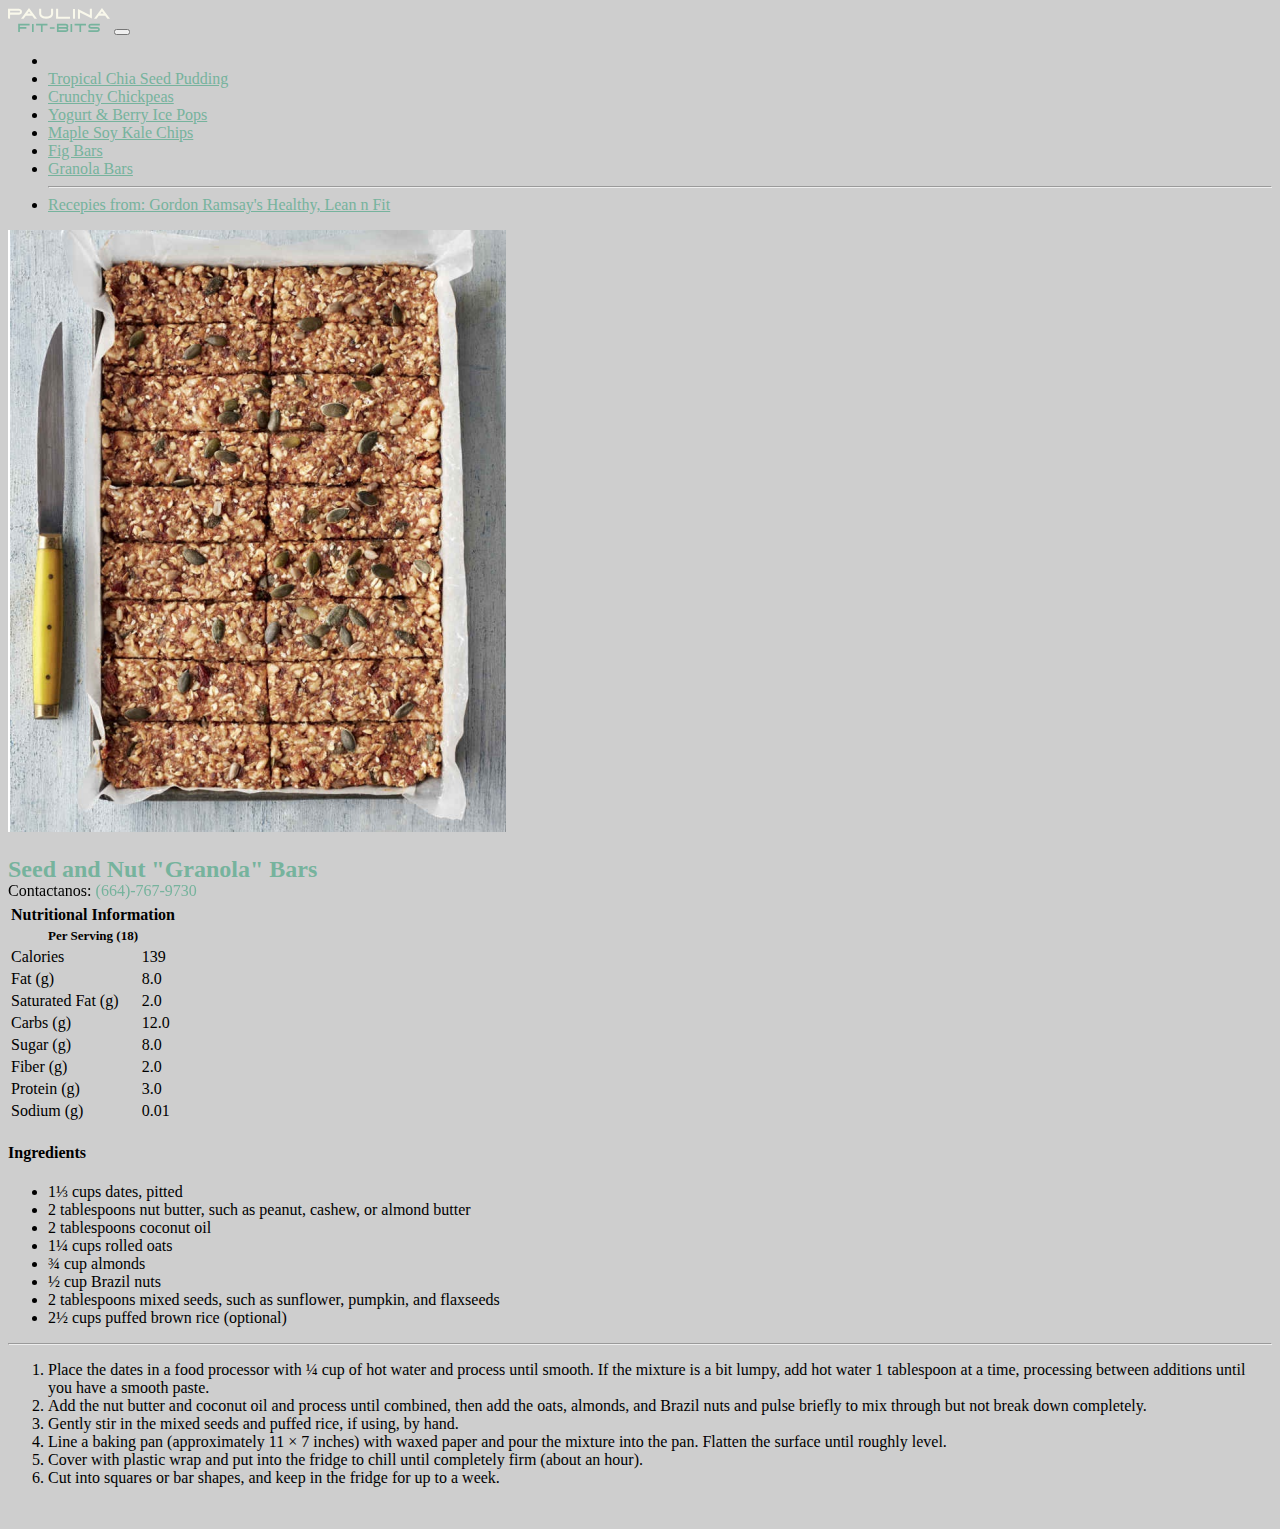
<file: Recepies/GranolaBars.html>
<!doctype html>
<html lang="en" class="h-100">

<head>
    <title>Paulina Fit-Bits</title>
    <!-- Required meta tags -->
    <meta charset="utf-8">
    <meta name="viewport" content="width=device-width, initial-scale=1, shrink-to-fit=no">

    <!-- Bootstrap CSS -->
    <link href="https://cdn.jsdelivr.net/npm/bootstrap@5.1.1/dist/css/bootstrap.min.css" rel="stylesheet"
        integrity="sha384-F3w7mX95PdgyTmZZMECAngseQB83DfGTowi0iMjiWaeVhAn4FJkqJByhZMI3AhiU" crossorigin="anonymous">
    <link href="/css/site.css" rel="stylesheet">

</head>

<body class="d-flex flex-column h-100">

    <nav class="navbar navbar-expand-xxl navbar-dark fixed-top bg-dark">
        <div class="container-fluid">
            <a class="navbar-brand" href="/index.html"><img src="/img/pFitBits-name_slogan.svg" height="24"></a>

            <button class="navbar-toggler" type="button" data-bs-toggle="collapse" data-bs-target="#navbarCollapse"
                aria-controls="navbarCollapse" aria-expanded="false" aria-label="Toggle navigation">
                <span class="navbar-toggler-icon"></span>
            </button>
            <div class="collapse navbar-collapse" id="navbarCollapse">
                <ul class="navbar-nav me-auto mb-2 mb-md-0">
                    <li class="nav-item">
                        <a class="nav-link active" aria-current="page" href="#"></a>
                    </li>
                    <li class="nav-item">
                        <a class="nav-link" href="/Recepies/ChiaSeedPudding.html">Tropical Chia Seed Pudding</a>
                    </li>
                    <li class="nav-item">
                        <a class="nav-link" href="/Recepies/CrunchyChickpeas.html">Crunchy Chickpeas</a>
                    </li>
                    <li class="nav-item">
                        <a class="nav-link" href="/Recepies/BerryPops.html">Yogurt & Berry Ice Pops</a>
                    </li>
                    <li class="nav-item">
                        <a class="nav-link" href="/Recepies/KaleChips.html">Maple Soy Kale Chips</a>
                    </li>
                    <li class="nav-item">
                        <a class="nav-link" href="/Recepies/FigBars.html">Fig Bars</a>
                    </li>
                    <li class="nav-item">
                        <a class="nav-link" href="/Recepies/GranolaBars.html">Granola Bars</a>
                    </li>
                    <li class="nav-item">
                        <hr style="color:aliceblue">
                        <a class="nav-link"
                            href="https://www.amazon.com/Gordon-Ramsays-Healthy-Lean-Mouthwatering/dp/1538714663">Recepies
                            from: Gordon Ramsay's Healthy, Lean n Fit</a>
                    </li>
                </ul>
            </div>
        </div>
    </nav>

    <main class="container pt-5">
        <div class="card mt-4 mb-3 shadow w-100">
            <div class="row g-1">
                <div class="col-md-4 p-3">
                    <img src="/img/granola bars.png" class="img-fluid rounded-3 m-auto w-100 h-100"
                        style="object-fit: cover;" alt="Card title">
                </div>
                <div class="col-md-8">
                    <div class="card-body">
                        <h2 class="card-title text-center mb-3">Seed and Nut "Granola" Bars</h2>
                        <div class="row row-cols-1 row-cols-lg-2">
                            <div class="col">
                                <table class="table table-bordered table-hover table-striped">
                                    <thead>
                                        <tr>
                                            <th colspan="3" class="text-center">Nutritional Information</th>
                                        </tr>
                                        <tr>
                                            <th colspan="3" class="fw-normal" style="font-size: small;">Per Serving (18)
                                            </th>
                                        </tr>
                                    </thead>
                                    <tbody>
                                        <tr>
                                            <td colspan="2" scope="row" class="fs-6">Calories</td>
                                            <td>139</td>
                                        </tr>
                                        <tr>
                                            <td colspan="2" scope="row" class="fs-6">Fat (g)</td>
                                            <td>8.0</td>
                                        </tr>
                                        <tr>
                                            <td colspan="2" scope="row" class="fs-6">Saturated Fat (g)</td>
                                            <td>2.0</td>
                                        </tr>
                                        <tr>
                                            <td colspan="2" scope="row" class="fs-6">Carbs (g)</td>
                                            <td>12.0</td>
                                        </tr>
                                        <tr>
                                            <td colspan="2" scope="row" class="fs-6">Sugar (g)</td>
                                            <td>8.0</td>
                                        </tr>
                                        <tr>
                                            <td colspan="2" scope="row" class="fs-6">Fiber (g)</td>
                                            <td>2.0</td>
                                        </tr>
                                        <tr>
                                            <td colspan="2" scope="row" class="fs-6">Protein (g)</td>
                                            <td>3.0</td>
                                        </tr>
                                        <tr>
                                            <td colspan="2" scope="row" class="fs-6">Sodium (g)</td>
                                            <td>0.01</td>
                                        </tr>
                                    </tbody>
                                </table>
                            </div>
                            <div class="col">
                                <h4 class="ms-3">Ingredients</h4>
                                <ul class="list-unstyled">
                                    <li>1⅓ cups dates, pitted</li>
                                    <li>2 tablespoons nut butter, such as peanut, cashew, or almond butter</li>
                                    <li>2 tablespoons coconut oil</li>
                                    <li>1¼ cups rolled oats</li>
                                    <li>¾ cup almonds</li>
                                    <li>½ cup Brazil nuts</li>
                                    <li>2 tablespoons mixed seeds, such as sunflower, pumpkin, and flaxseeds</li>
                                    <li>2½ cups puffed brown rice (optional)</li>
                                </ul>
                            </div>
                        </div>
                    </div>
                </div>
                <div class="col-11 mx-auto pb-3">
                    <hr>
                    <ol class="fs-5">
                        <li class="mb-2">Place the dates in a food processor with ¼ cup of hot water and process
                            until smooth. If the mixture is a bit lumpy, add hot water 1 tablespoon at a
                            time, processing between additions until you have a smooth paste.</li>
                        <li class="mb-2">Add the nut butter and coconut oil and process until combined, then add the
                            oats, almonds, and Brazil nuts and pulse briefly to mix through but not break
                            down completely.</li>
                        <li class="mb-2">Gently stir in the mixed seeds and puffed rice, if using, by hand.
                        <li class="mb-2">Line a baking pan (approximately 11 × 7 inches) with waxed paper and
                            pour the mixture into the pan. Flatten the surface until roughly level.</li>
                        <li class="mb-2">Cover with plastic wrap and put into the fridge to chill until completely
                            firm (about an hour).</li>
                        <li class="mb-2">Cut into squares or bar shapes, and keep in the fridge for up to a week.</li>
                    </ol>
                </div>
            </div>
        </div>
    </main>

    <footer class="footer mt-auto py-3 bg-dark sticky-footer">
        <div class="container-fluid text-center">
            <span class="text-muted">Contactanos: <a href="tel:123-456-7890"
                    style="text-decoration: none;">(664)-767-9730</a></span>
        </div>
    </footer>
    <!-- Bootstrap JS -->
    <script src="https://cdn.jsdelivr.net/npm/@popperjs/core@2.11.6/dist/umd/popper.min.js"
        integrity="sha384-oBqDVmMz9ATKxIep9tiCxS/Z9fNfEXiDAYTujMAeBAsjFuCZSmKbSSUnQlmh/jp3"
        crossorigin="anonymous"></script>
    <script src="https://cdn.jsdelivr.net/npm/bootstrap@5.1.1/dist/js/bootstrap.bundle.min.js"
        integrity="sha384-/bQdsTh/da6pkI1MST/rWKFNjaCP5gBSY4sEBT38Q/9RBh9AH40zEOg7Hlq2THRZ" crossorigin="anonymous">
        </script>

</body>

</html>
</file>
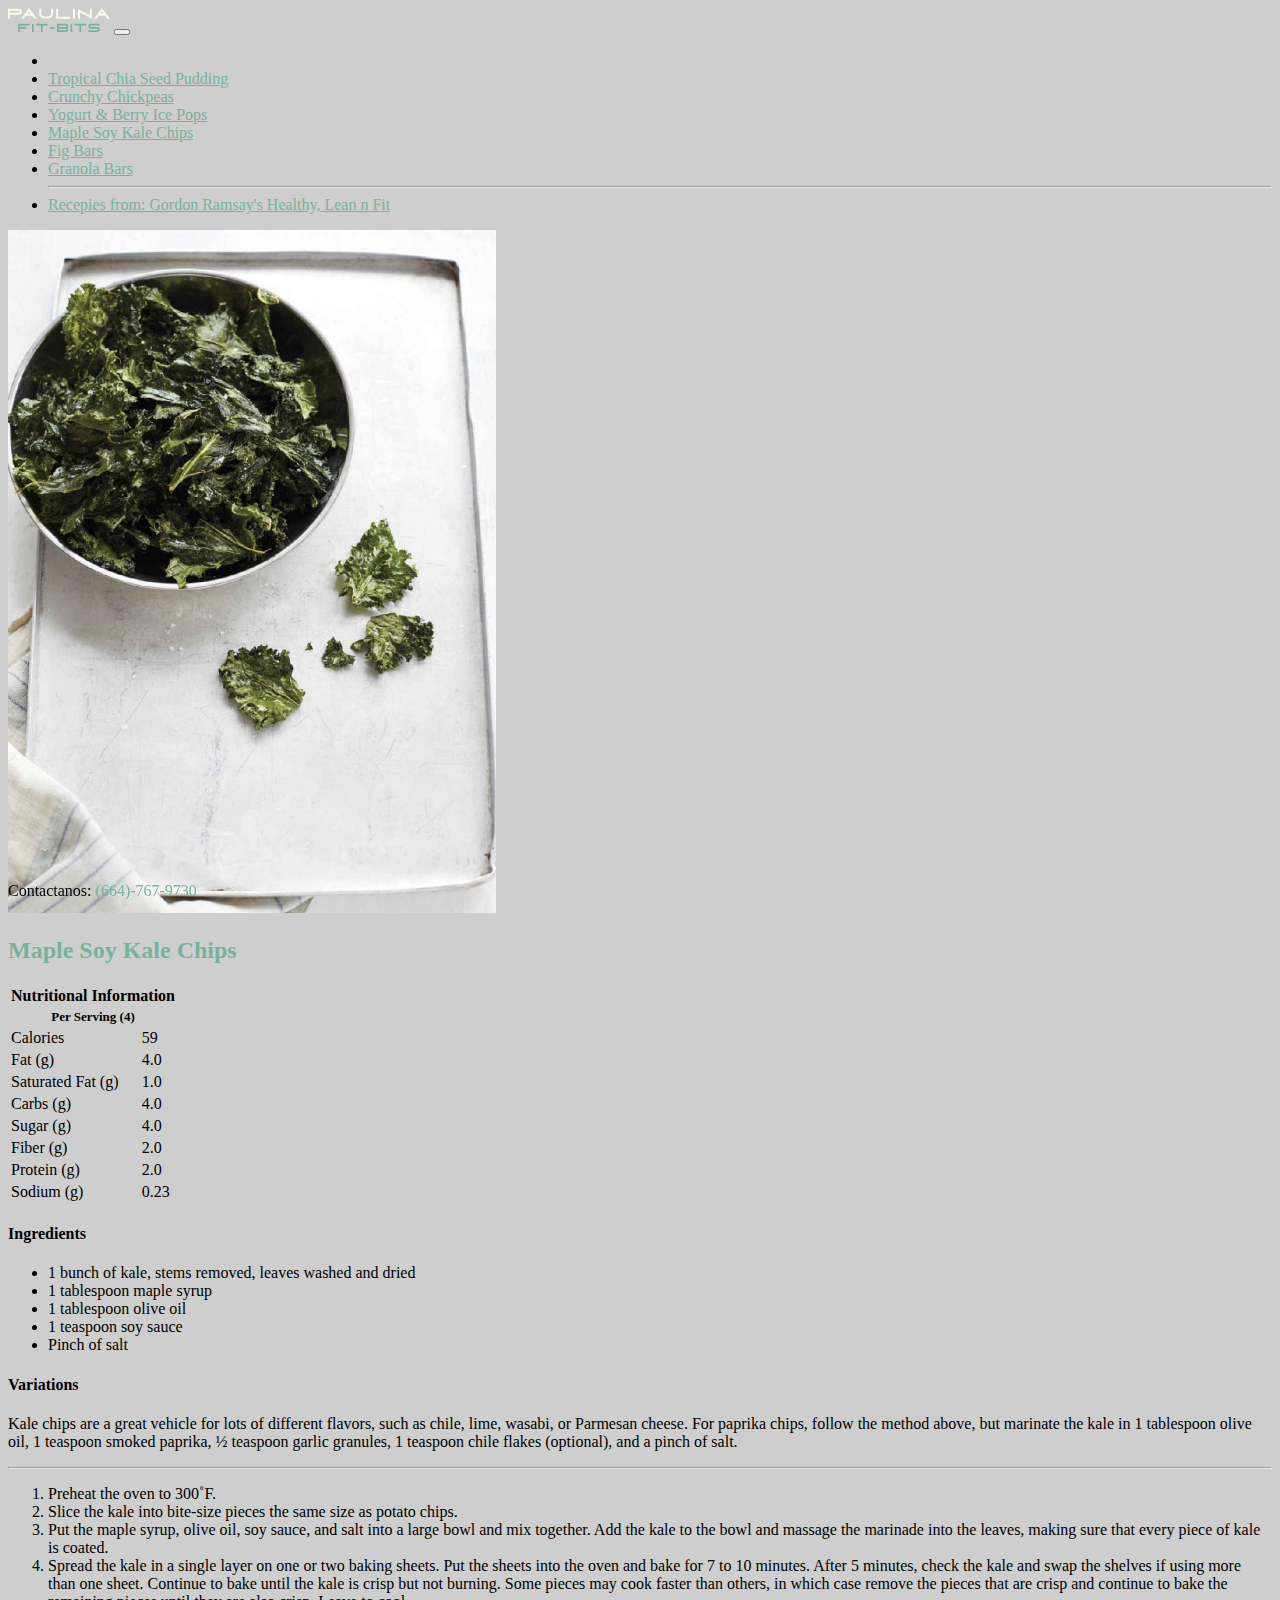
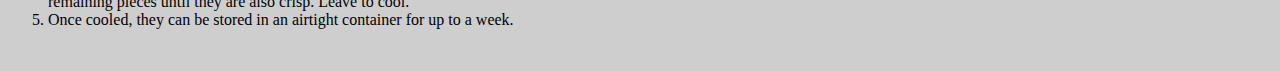
<file: Recepies/KaleChips.html>
<!doctype html>
<html lang="en" class="h-100">

<head>
    <title>Paulina Fit-Bits</title>
    <!-- Required meta tags -->
    <meta charset="utf-8">
    <meta name="viewport" content="width=device-width, initial-scale=1, shrink-to-fit=no">

    <!-- Bootstrap CSS -->
    <link href="https://cdn.jsdelivr.net/npm/bootstrap@5.1.1/dist/css/bootstrap.min.css" rel="stylesheet"
        integrity="sha384-F3w7mX95PdgyTmZZMECAngseQB83DfGTowi0iMjiWaeVhAn4FJkqJByhZMI3AhiU" crossorigin="anonymous">
    <link href="/css/site.css" rel="stylesheet">

</head>

<body class="d-flex flex-column h-100">

    <nav class="navbar navbar-expand-xxl navbar-dark fixed-top bg-dark">
        <div class="container-fluid">
            <a class="navbar-brand" href="/index.html"><img src="/img/pFitBits-name_slogan.svg" height="24"></a>

            <button class="navbar-toggler" type="button" data-bs-toggle="collapse" data-bs-target="#navbarCollapse"
                aria-controls="navbarCollapse" aria-expanded="false" aria-label="Toggle navigation">
                <span class="navbar-toggler-icon"></span>
            </button>
            <div class="collapse navbar-collapse" id="navbarCollapse">
                <ul class="navbar-nav me-auto mb-2 mb-md-0">
                    <li class="nav-item">
                        <a class="nav-link active" aria-current="page" href="#"></a>
                    </li>
                    <li class="nav-item">
                        <a class="nav-link" href="/Recepies/ChiaSeedPudding.html">Tropical Chia Seed Pudding</a>
                    </li>
                    <li class="nav-item">
                        <a class="nav-link" href="/Recepies/CrunchyChickpeas.html">Crunchy Chickpeas</a>
                    </li>
                    <li class="nav-item">
                        <a class="nav-link" href="/Recepies/BerryPops.html">Yogurt & Berry Ice Pops</a>
                    </li>
                    <li class="nav-item">
                        <a class="nav-link" href="/Recepies/KaleChips.html">Maple Soy Kale Chips</a>
                    </li>
                    <li class="nav-item">
                        <a class="nav-link" href="/Recepies/FigBars.html">Fig Bars</a>
                    </li>
                    <li class="nav-item">
                        <a class="nav-link" href="/Recepies/GranolaBars.html">Granola Bars</a>
                    </li>
                    <li class="nav-item">
                        <hr style="color:aliceblue">
                        <a class="nav-link"
                            href="https://www.amazon.com/Gordon-Ramsays-Healthy-Lean-Mouthwatering/dp/1538714663">Recepies
                            from: Gordon Ramsay's Healthy, Lean n Fit</a>
                    </li>
                </ul>
            </div>
        </div>
    </nav>

    <main class="container pt-5">
        <div class="card mt-4 mb-3 shadow w-100">
            <div class="row g-1">
                <div class="col-md-4 p-3">
                    <img src="/img/kalechips.png" class="img-fluid rounded-3 m-auto w-100 h-100"
                        style="object-fit: cover;" alt="Card title">
                </div>
                <div class="col-md-8">
                    <div class="card-body">
                        <h2 class="card-title text-center mb-3">Maple Soy Kale Chips</h2>
                        <div class="row row-cols-1 row-cols-lg-2">
                            <div class="col">
                                <table class="table table-bordered table-hover table-striped">
                                    <thead>
                                        <tr>
                                            <th colspan="3" class="text-center">Nutritional Information</th>
                                        </tr>
                                        <tr>
                                            <th colspan="3" class="fw-normal" style="font-size: small;">Per Serving (4)
                                            </th>
                                        </tr>
                                    </thead>
                                    <tbody>
                                        <tr>
                                            <td colspan="2" scope="row" class="fs-6">Calories</td>
                                            <td>59</td>
                                        </tr>
                                        <tr>
                                            <td colspan="2" scope="row" class="fs-6">Fat (g)</td>
                                            <td>4.0</td>
                                        </tr>
                                        <tr>
                                            <td colspan="2" scope="row" class="fs-6">Saturated Fat (g)</td>
                                            <td>1.0</td>
                                        </tr>
                                        <tr>
                                            <td colspan="2" scope="row" class="fs-6">Carbs (g)</td>
                                            <td>4.0</td>
                                        </tr>
                                        <tr>
                                            <td colspan="2" scope="row" class="fs-6">Sugar (g)</td>
                                            <td>4.0</td>
                                        </tr>
                                        <tr>
                                            <td colspan="2" scope="row" class="fs-6">Fiber (g)</td>
                                            <td>2.0</td>
                                        </tr>
                                        <tr>
                                            <td colspan="2" scope="row" class="fs-6">Protein (g)</td>
                                            <td>2.0</td>
                                        </tr>
                                        <tr>
                                            <td colspan="2" scope="row" class="fs-6">Sodium (g)</td>
                                            <td>0.23</td>
                                        </tr>
                                    </tbody>
                                </table>
                            </div>
                            <div class="col">
                                <h4 class="ms-3">Ingredients</h4>
                                <ul class="list-unstyled">
                                    <li>1 bunch of kale, stems removed, leaves washed and dried</li>
                                    <li>1 tablespoon maple syrup</li>
                                    <li>1 tablespoon olive oil</li>
                                    <li>1 teaspoon soy sauce</li>
                                    <li>Pinch of salt</li>
                                </ul>
                                <h4 class="ms-3">Variations</h4>
                                <p class="card-text">Kale chips are a great vehicle for lots of different flavors, such
                                    as chile, lime, wasabi, or Parmesan
                                    cheese. For paprika chips, follow the method above, but marinate the kale in 1
                                    tablespoon olive oil, 1
                                    teaspoon smoked paprika, ½ teaspoon garlic granules, 1 teaspoon chile flakes
                                    (optional), and a pinch of
                                    salt.</p>
                            </div>
                        </div>
                    </div>
                </div>
                <div class="col-11 mx-auto pb-3">
                    <hr>
                    <ol class="fs-5">
                        <li class="mb-2">Preheat the oven to 300˚F.
                        <li class="mb-2">Slice the kale into bite-size pieces the same size as potato chips.</li>
                        <li class="mb-2">Put the maple syrup, olive oil, soy sauce, and salt into a large bowl and mix
                            together. Add the kale to the bowl and massage the marinade into the leaves,
                            making sure that every piece of kale is coated.</li>
                        <li class="mb-2">Spread the kale in a single layer on one or two baking sheets. Put the sheets
                            into the oven and bake for 7 to 10 minutes. After 5 minutes, check the kale
                            and swap the shelves if using more than one sheet. Continue to bake until the
                            kale is crisp but not burning. Some pieces may cook faster than others, in
                            which case remove the pieces that are crisp and continue to bake the
                            remaining pieces until they are also crisp. Leave to cool.</li>
                        <li class="mb-2">Once cooled, they can be stored in an airtight container for up to a week.</li>
                    </ol>
                </div>
            </div>
        </div>
    </main>

    <footer class="footer mt-auto py-3 bg-dark sticky-footer">
        <div class="container-fluid text-center">
            <span class="text-muted">Contactanos: <a href="tel:123-456-7890"
                    style="text-decoration: none;">(664)-767-9730</a></span>
        </div>
    </footer>
    <!-- Bootstrap JS -->
    <script src="https://cdn.jsdelivr.net/npm/@popperjs/core@2.11.6/dist/umd/popper.min.js"
        integrity="sha384-oBqDVmMz9ATKxIep9tiCxS/Z9fNfEXiDAYTujMAeBAsjFuCZSmKbSSUnQlmh/jp3"
        crossorigin="anonymous"></script>
    <script src="https://cdn.jsdelivr.net/npm/bootstrap@5.1.1/dist/js/bootstrap.bundle.min.js"
        integrity="sha384-/bQdsTh/da6pkI1MST/rWKFNjaCP5gBSY4sEBT38Q/9RBh9AH40zEOg7Hlq2THRZ" crossorigin="anonymous">
        </script>

</body>

</html>
</file>
<file: css/site.css>
:root {
    --color-green: #76b39d;
    --background-color: #cecece;
    --color-blue: #3d3692;
}

body {
    background-color: var(--background-color)
}

h1,
h2,
h3,
a {
    color: var(--color-green);

}

main>.container {
    padding: 15px 15px 0;
    margin-bottom: 5rem;
}

.sticky-footer {
    position: sticky;
    left: 0;
    bottom: 0;
    width: 100%;
}

#logo  {
    margin-top: 56px;
    width: 100%;
    padding: 5%;
}

.bg-fit-bits {

    background: linear-gradient(rgba(0, 0, 0, 0.8), rgba(0, 0, 0, 0.8)), url('/img/okara.jpg');
    background-size: cover;
    
}
.product {
    width: 100%;
    border: var(--color-green) 2px solid;
}

@media only screen and (max-width: 450px) {
    .product {
        width: 95%
    }
}

.glass-dark {
    /* From https://css.glass */
    background: rgba(0, 0, 0, 0.7);
    border-radius: 16px;
    box-shadow: 0 4px 30px rgba(0, 0, 0, 0.1);
    backdrop-filter: blur(5px);
    -webkit-backdrop-filter: blur(5px);
    border: 1px solid rgba(0, 0, 0, 0.3);
}

.bg-glass{
background: rgba(255, 255, 255, 0.2);
border-radius: 16px;
box-shadow: 0 4px 30px rgba(0, 0, 0, 0.1);
backdrop-filter: blur(5px);
-webkit-backdrop-filter: blur(5px);
border: 1px solid rgba(255, 255, 255, 0.3);
}
</file>
